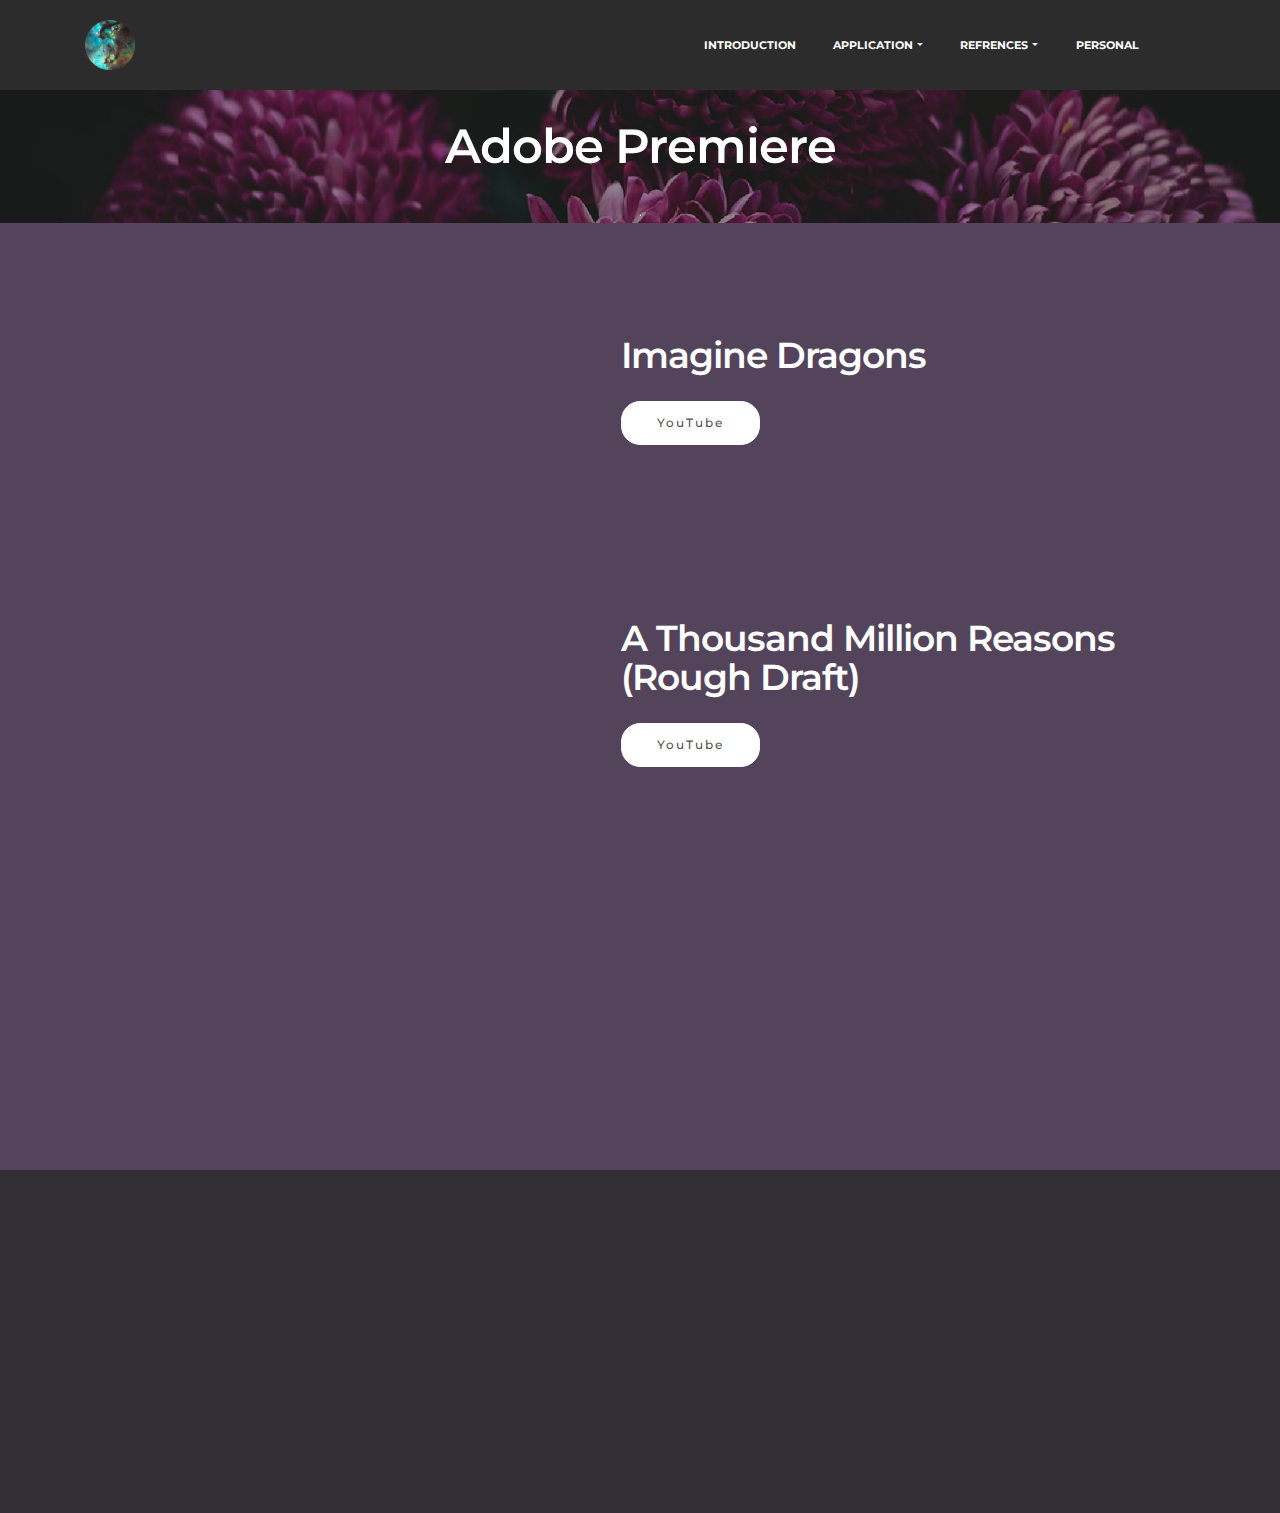
<file: adobe premiere.html>
<!DOCTYPE html>
<html>
<head>
  <!-- Site made with Mobirise Website Builder v3.10.7, https://mobirise.com -->
  <meta charset="UTF-8">
  <meta http-equiv="X-UA-Compatible" content="IE=edge">
  <meta name="generator" content="Mobirise v3.10.7, mobirise.com">
  <meta name="viewport" content="width=device-width, initial-scale=1">
  <link rel="shortcut icon" href="assets/images/logo-128x128.png" type="image/x-icon">
  <meta name="description" content="Web Page Builder Description">
  <title>Adobe Premiere</title>
  <link rel="stylesheet" href="https://fonts.googleapis.com/css?family=Lora:400,700,400italic,700italic&amp;subset=latin">
  <link rel="stylesheet" href="https://fonts.googleapis.com/css?family=Montserrat:400,700">
  <link rel="stylesheet" href="https://fonts.googleapis.com/css?family=Raleway:100,100i,200,200i,300,300i,400,400i,500,500i,600,600i,700,700i,800,800i,900,900i">
  <link rel="stylesheet" href="assets/bootstrap-material-design-font/css/material.css">
  <link rel="stylesheet" href="assets/tether/tether.min.css">
  <link rel="stylesheet" href="assets/bootstrap/css/bootstrap.min.css">
  <link rel="stylesheet" href="assets/dropdown/css/style.css">
  <link rel="stylesheet" href="assets/animate.css/animate.min.css">
  <link rel="stylesheet" href="assets/theme/css/style.css">
  <link rel="stylesheet" href="assets/mobirise/css/mbr-additional.css" type="text/css">
  
  
  
</head>
<body>
<section id="ext_menu-32">

    <nav class="navbar navbar-dropdown navbar-fixed-top">
        <div class="container">

            <div class="mbr-table">
                <div class="mbr-table-cell">

                    <div class="navbar-brand">
                        <a href="index.html" class="navbar-logo"><img src="assets/images/logo-128x128.png" alt="Mobirise" title="Sarah Lapuente"></a>
                        <a class="navbar-caption" href="https://mobirise.com"></a>
                    </div>

                </div>
                <div class="mbr-table-cell">

                    <button class="navbar-toggler pull-xs-right hidden-md-up" type="button" data-toggle="collapse" data-target="#exCollapsingNavbar">
                        <div class="hamburger-icon"></div>
                    </button>

                    <ul class="nav-dropdown collapse pull-xs-right nav navbar-nav navbar-toggleable-sm" id="exCollapsingNavbar"><li class="nav-item"><a class="nav-link link" href="intro.html">INTRODUCTION</a></li><li class="nav-item dropdown open"><a class="nav-link link dropdown-toggle" href="https://mobirise.com/" data-toggle="dropdown-submenu" aria-expanded="true">APPLICATION</a><div class="dropdown-menu"><a class="dropdown-item" href="photoshop.html">Adobe Photoshop</a><a class="dropdown-item" href="illistrator.html">Adobe Illistrator<br></a><a class="dropdown-item" href="adobe premiere.html">Adobe Premire</a><a class="dropdown-item" href="mobirise.html">Mobirise</a><div class="dropdown"><a class="dropdown-item dropdown-toggle" href="word.html" data-toggle="dropdown-submenu" aria-expanded="false">Microsoft Suite</a><div class="dropdown-menu dropdown-submenu"><div class="dropdown"><a class="dropdown-item dropdown-toggle" href="word.html" data-toggle="dropdown-submenu" aria-expanded="false">Word</a><div class="dropdown-menu dropdown-submenu"><a class="dropdown-item" href="sarahlapuente.github.io/Discuss IT Topic 6.pdf">DiscussIT 6</a></div></div><a class="dropdown-item" href="powerpint.html">Powerpoint</a></div></div><a class="dropdown-item" href="123d.html">123d</a></div></li><li class="nav-item dropdown"><a class="nav-link link dropdown-toggle" href="https://mobirise.com/" data-toggle="dropdown-submenu" aria-expanded="false">REFRENCES</a><div class="dropdown-menu"><a class="dropdown-item" href="#">Mr. Pate</a><a class="dropdown-item" href="#">family/friends</a><a class="dropdown-item" href="#">community members</a></div></li><li class="nav-item"><a class="nav-link link" href="https://mobirise.com/" aria-expanded="false">PERSONAL</a></li><li class="nav-item"><a class="nav-link link" href="https://mobirise.com/"></a></li></ul>
                    <button hidden="" class="navbar-toggler navbar-close" type="button" data-toggle="collapse" data-target="#exCollapsingNavbar">
                        <div class="close-icon"></div>
                    </button>

                </div>
            </div>

        </div>
    </nav>

</section>

<section class="engine"><a rel="external" href="https://mobirise.com">top wysiwyg web page maker software download</a></section><section class="mbr-section article mbr-parallax-background mbr-after-navbar" id="msg-box8-36" style="background-image: url(assets/images/mbr-2000x1316.jpg); padding-top: 120px; padding-bottom: 0px;">

    <div class="mbr-overlay" style="opacity: 0.5; background-color: rgb(34, 34, 34);">
    </div>
    <div class="container">
        <div class="row">
            <div class="col-md-8 col-md-offset-2 text-xs-center">
                <h3 class="mbr-section-title display-2">Adobe Premiere</h3>
                <div class="lead"><p>.</p></div>
                
            </div>
        </div>
    </div>

</section>

<section class="mbr-section" id="msg-box4-34" style="background-color: rgb(83, 68, 91); padding-top: 40px; padding-bottom: 0px;">

    
    <div class="container">
        <div class="row">
            <div class="mbr-table-md-up">

              <div class="mbr-table-cell mbr-right-padding-md-up mbr-valign-top col-md-7 image-size" style="width: 47%;">
                  <div class="mbr-figure"><iframe class="mbr-embedded-video" src="https://www.youtube.com/embed/w4YvlbriwF4?rel=0&amp;amp;showinfo=0&amp;autoplay=0&amp;loop=0" width="1280" height="720" frameborder="0" allowfullscreen></iframe></div>
              </div>

              


              <div class="mbr-table-cell col-md-5 text-xs-center text-md-left content-size">
                  <h3 class="mbr-section-title display-2">Imagine Dragons</h3>
                  

                  <div><a class="btn btn-white" href="https://mobirise.com">YouTube<br></a></div>
              </div>


              

            </div>
        </div>
    </div>

</section>

<section class="mbr-section" id="msg-box4-35" style="background-color: rgb(83, 68, 91); padding-top: 40px; padding-bottom: 40px;">

    
    <div class="container">
        <div class="row">
            <div class="mbr-table-md-up">

              <div class="mbr-table-cell mbr-right-padding-md-up mbr-valign-top col-md-7 image-size" style="width: 47%;">
                  <div class="mbr-figure"><iframe class="mbr-embedded-video" src="https://www.youtube.com/embed/gh5VY9B_h1Y?rel=0&amp;amp;showinfo=0&amp;autoplay=0&amp;loop=0" width="1280" height="720" frameborder="0" allowfullscreen></iframe></div>
              </div>

              


              <div class="mbr-table-cell col-md-5 text-xs-center text-md-left content-size">
                  <h3 class="mbr-section-title display-2">A Thousand Million Reasons (Rough Draft)</h3>
                  

                  <div><a class="btn btn-white" href="https://mobirise.com">YouTube<br></a></div>
              </div>


              

            </div>
        </div>
    </div>

</section>

<section class="mbr-section" id="msg-box4-37" style="background-color: rgb(83, 68, 91); padding-top: 0px; padding-bottom: 40px;">

    
    <div class="container">
        <div class="row">
            <div class="mbr-table-md-up">

              <div class="mbr-table-cell mbr-right-padding-md-up mbr-valign-top col-md-7 image-size" style="width: 47%;">
                  <div class="mbr-figure"><iframe class="mbr-embedded-video" src="https://www.youtube.com/embed/jwvij_6UIB0?rel=0&amp;amp;showinfo=0&amp;autoplay=0&amp;loop=0" width="1280" height="720" frameborder="0" allowfullscreen></iframe></div>
              </div>

              


              <div class="mbr-table-cell col-md-5 text-xs-center text-md-left content-size">
                  <h3 class="mbr-section-title display-2">AThousand Million Reasons</h3>
                  

                  <div><a class="btn btn-white" href="https://www.youtube.com/watch?v=jwvij_6UIB0&amp;t=52s" target="_blank">YouTube</a></div>
              </div>


              

            </div>
        </div>
    </div>

</section>

<section class="mbr-footer footer4 mbr-section mbr-section-md-padding" id="contacts4-33" style="background-color: rgb(49, 47, 53); padding-top: 30px; padding-bottom: 30px;">
    
    <div class="container">
        <div class="mbr-contacts row">
            <div class="col-sm-8">
                <div class="row">
                    <div class="col-sm-6">
                        <p><strong>Address</strong><br><strong><br></strong>15015 SW 24th St, Miami, FL 33185<br><br>
<strong>Contacts</strong><br>
Email: slapuente@miamiartsstudio.com<br>
Phone: (305) 283-9027<br><br></p>
                    </div>
                    <div class="col-sm-6"></div>
                </div>
            </div>
            <div class="col-sm-4" data-form-type="formoid">
                <div data-form-alert="true">
                    <div hidden="" data-form-alert-success="true">Thanks for filling out form!</div>
                </div>
                <form action="https://mobirise.com/" method="post" data-form-title="MESSAGE">
                    <input type="hidden" value="1gq+azoPJD3GqXv15gwY+Ja32sxqc3C1qUVHAASaxOnnob9xAJQ4uFUUM0uUHpa9hzhFYL+Wvt+yekps8M9gIQkP/rNCtnq1XLqgciqzR7K7yoWjhDknXrxNM2cA7C9V" data-form-email="true">
                    
                    <div class="form-group">
                        <label class="form-control-label" for="contacts4-33-email">Email<span class="form-asterisk">*</span></label>
                        <input type="email" class="form-control input-sm input-inverse" name="email" required="" data-form-field="Email" id="contacts4-33-email">
                    </div>
                    
                    <div class="form-group">
                        <label class="form-control-label" for="contacts4-33-message">Message</label>
                        <textarea class="form-control input-sm input-inverse" name="message" data-form-field="Message" rows="4" id="contacts4-33-message"></textarea>
                    </div>
                    <div class="mbr-buttons mbr-buttons--right btn-inverse"><button type="submit" class="btn btn-sm btn-white">Contact Me</button></div>
                </form>
            </div>
        </div>
    </div>
</section>


  <script src="assets/web/assets/jquery/jquery.min.js"></script>
  <script src="assets/tether/tether.min.js"></script>
  <script src="assets/bootstrap/js/bootstrap.min.js"></script>
  <script src="assets/smooth-scroll/SmoothScroll.js"></script>
  <script src="assets/dropdown/js/script.min.js"></script>
  <script src="assets/touchSwipe/jquery.touchSwipe.min.js"></script>
  <script src="assets/jarallax/jarallax.js"></script>
  <script src="assets/viewportChecker/jquery.viewportchecker.js"></script>
  <script src="assets/theme/js/script.js"></script>
  <script src="assets/formoid/formoid.min.js"></script>
  
  
  <input name="animation" type="hidden">
  </body>
</html>
</file>
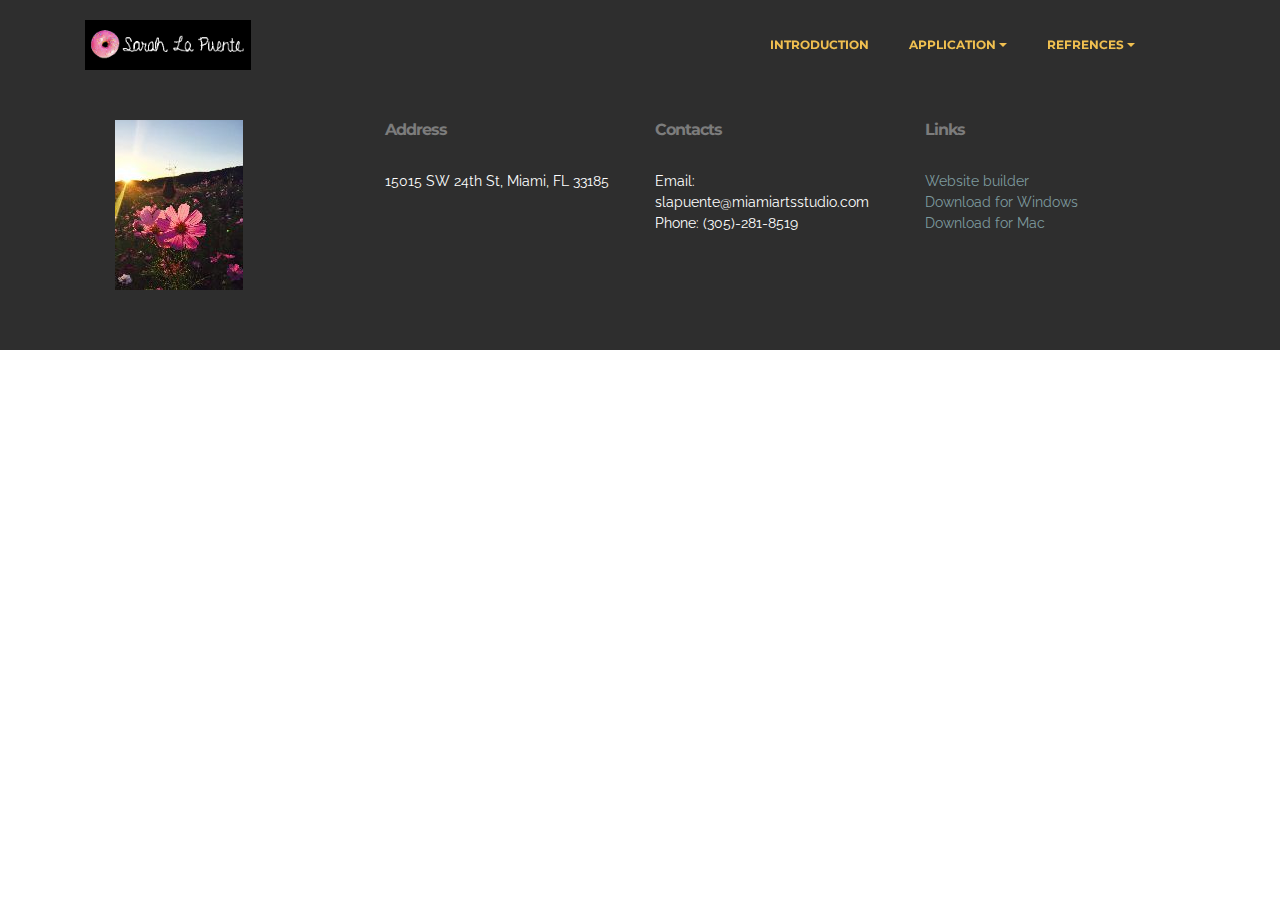
<file: mobirise.html>
<!DOCTYPE html>
<html>
<head>
  <!-- Site made with Mobirise Website Builder v3.10.7, https://mobirise.com -->
  <meta charset="UTF-8">
  <meta http-equiv="X-UA-Compatible" content="IE=edge">
  <meta name="generator" content="Mobirise v3.10.7, mobirise.com">
  <meta name="viewport" content="width=device-width, initial-scale=1">
  <link rel="shortcut icon" href="assets/images/untitled-1-469x128-1.png" type="image/x-icon">
  <meta name="description" content="">
  <title>Mobirise</title>
  <link rel="stylesheet" href="https://fonts.googleapis.com/css?family=Lora:400,700,400italic,700italic&amp;subset=latin">
  <link rel="stylesheet" href="https://fonts.googleapis.com/css?family=Montserrat:400,700">
  <link rel="stylesheet" href="https://fonts.googleapis.com/css?family=Raleway:100,100i,200,200i,300,300i,400,400i,500,500i,600,600i,700,700i,800,800i,900,900i">
  <link rel="stylesheet" href="assets/bootstrap-material-design-font/css/material.css">
  <link rel="stylesheet" href="assets/tether/tether.min.css">
  <link rel="stylesheet" href="assets/bootstrap/css/bootstrap.min.css">
  <link rel="stylesheet" href="assets/dropdown/css/style.css">
  <link rel="stylesheet" href="assets/animate.css/animate.min.css">
  <link rel="stylesheet" href="assets/theme/css/style.css">
  <link rel="stylesheet" href="assets/mobirise/css/mbr-additional.css" type="text/css">
  
  
  
</head>
<body>
<section id="ext_menu-c">

    <nav class="navbar navbar-dropdown bg-color transparent navbar-fixed-top">
        <div class="container">

            <div class="mbr-table">
                <div class="mbr-table-cell">

                    <div class="navbar-brand">
                        <a href="https://mobirise.com" class="navbar-logo"><img src="assets/images/untitled-2-426x128.png" alt="Mobirise"></a>
                        <a class="navbar-caption" href="https://mobirise.com"></a>
                    </div>

                </div>
                <div class="mbr-table-cell">

                    <button class="navbar-toggler pull-xs-right hidden-md-up" type="button" data-toggle="collapse" data-target="#exCollapsingNavbar">
                        <div class="hamburger-icon"></div>
                    </button>

                    <ul class="nav-dropdown collapse pull-xs-right nav navbar-nav navbar-toggleable-sm" id="exCollapsingNavbar"><li class="nav-item"><a class="nav-link link" href="https://mobirise.com/">INTRODUCTION</a></li><li class="nav-item dropdown"><a class="nav-link link dropdown-toggle" href="https://mobirise.com/" data-toggle="dropdown-submenu" aria-expanded="false">APPLICATION</a><div class="dropdown-menu"><a class="dropdown-item" href="photoshop.html">Adobe Photoshop</a><a class="dropdown-item" href="illistrator.html">Adobe Illistrator<br></a><div class="dropdown"><a class="dropdown-item dropdown-toggle" href="word.html" data-toggle="dropdown-submenu" aria-expanded="false">Microsoft Sweet</a><div class="dropdown-menu dropdown-submenu"><div class="dropdown"><a class="dropdown-item dropdown-toggle" href="word.html" data-toggle="dropdown-submenu" aria-expanded="false">Word</a><div class="dropdown-menu dropdown-submenu"><a class="dropdown-item" href="downloads/Discuss IT Topic 6">DiscussIT 6</a></div></div><a class="dropdown-item" href="powerpint.html">Powerpoint</a></div></div><a class="dropdown-item" href="mobirise.html">Mobirise</a><a class="dropdown-item" href="123d.html">123d</a></div></li><li class="nav-item dropdown"><a class="nav-link link dropdown-toggle" href="https://mobirise.com/" data-toggle="dropdown-submenu" aria-expanded="false">REFRENCES</a><div class="dropdown-menu"><a class="dropdown-item" href="#">Mr. Pate</a><a class="dropdown-item" href="#">family/friends</a><a class="dropdown-item" href="#">community members</a></div></li><li class="nav-item"><a class="nav-link link" href="https://mobirise.com/"></a></li></ul>
                    <button hidden="" class="navbar-toggler navbar-close" type="button" data-toggle="collapse" data-target="#exCollapsingNavbar">
                        <div class="close-icon"></div>
                    </button>

                </div>
            </div>

        </div>
    </nav>

</section>

<section class="engine"><a rel="external" href="https://mobirise.com">best site builder</a></section><section class="mbr-section mbr-section-md-padding mbr-footer footer1 mbr-after-navbar" id="contacts1-d" style="background-color: rgb(46, 46, 46); padding-top: 120px; padding-bottom: 60px;">
    
    <div class="container">
        <div class="row">
            <div class="mbr-footer-content col-xs-12 col-md-3">
                <div><img src="assets/images/full-unsplash-photo-1445090909078-0217954421ec-128x170.jpg"></div>
            </div>
            <div class="mbr-footer-content col-xs-12 col-md-3">
                <p><strong>Address</strong><br>15015 SW 24th St, Miami, FL 33185<br></p>
            </div>
            <div class="mbr-footer-content col-xs-12 col-md-3">
                <p><strong>Contacts</strong><br>
Email: slapuente@miamiartsstudio.com<br>
Phone: (305)-281-8519<br><br></p>
            </div>
            <div class="mbr-footer-content col-xs-12 col-md-3">
                <p><strong>Links</strong><br>
<a class="text-info" href="https://mobirise.com/">Website builder</a><br>
<a class="text-info" href="https://mobirise.com/mobirise-free-win.zip">Download for Windows</a><br>
<a class="text-info" href="https://mobirise.com/mobirise-free-mac.zip">Download for Mac</a></p>
            </div>

        </div>
    </div>
</section>


  <script src="assets/web/assets/jquery/jquery.min.js"></script>
  <script src="assets/tether/tether.min.js"></script>
  <script src="assets/bootstrap/js/bootstrap.min.js"></script>
  <script src="assets/smooth-scroll/SmoothScroll.js"></script>
  <script src="assets/dropdown/js/script.min.js"></script>
  <script src="assets/touchSwipe/jquery.touchSwipe.min.js"></script>
  <script src="assets/viewportChecker/jquery.viewportchecker.js"></script>
  <script src="assets/theme/js/script.js"></script>
  
  
  <input name="animation" type="hidden">
  </body>
</html>
</file>
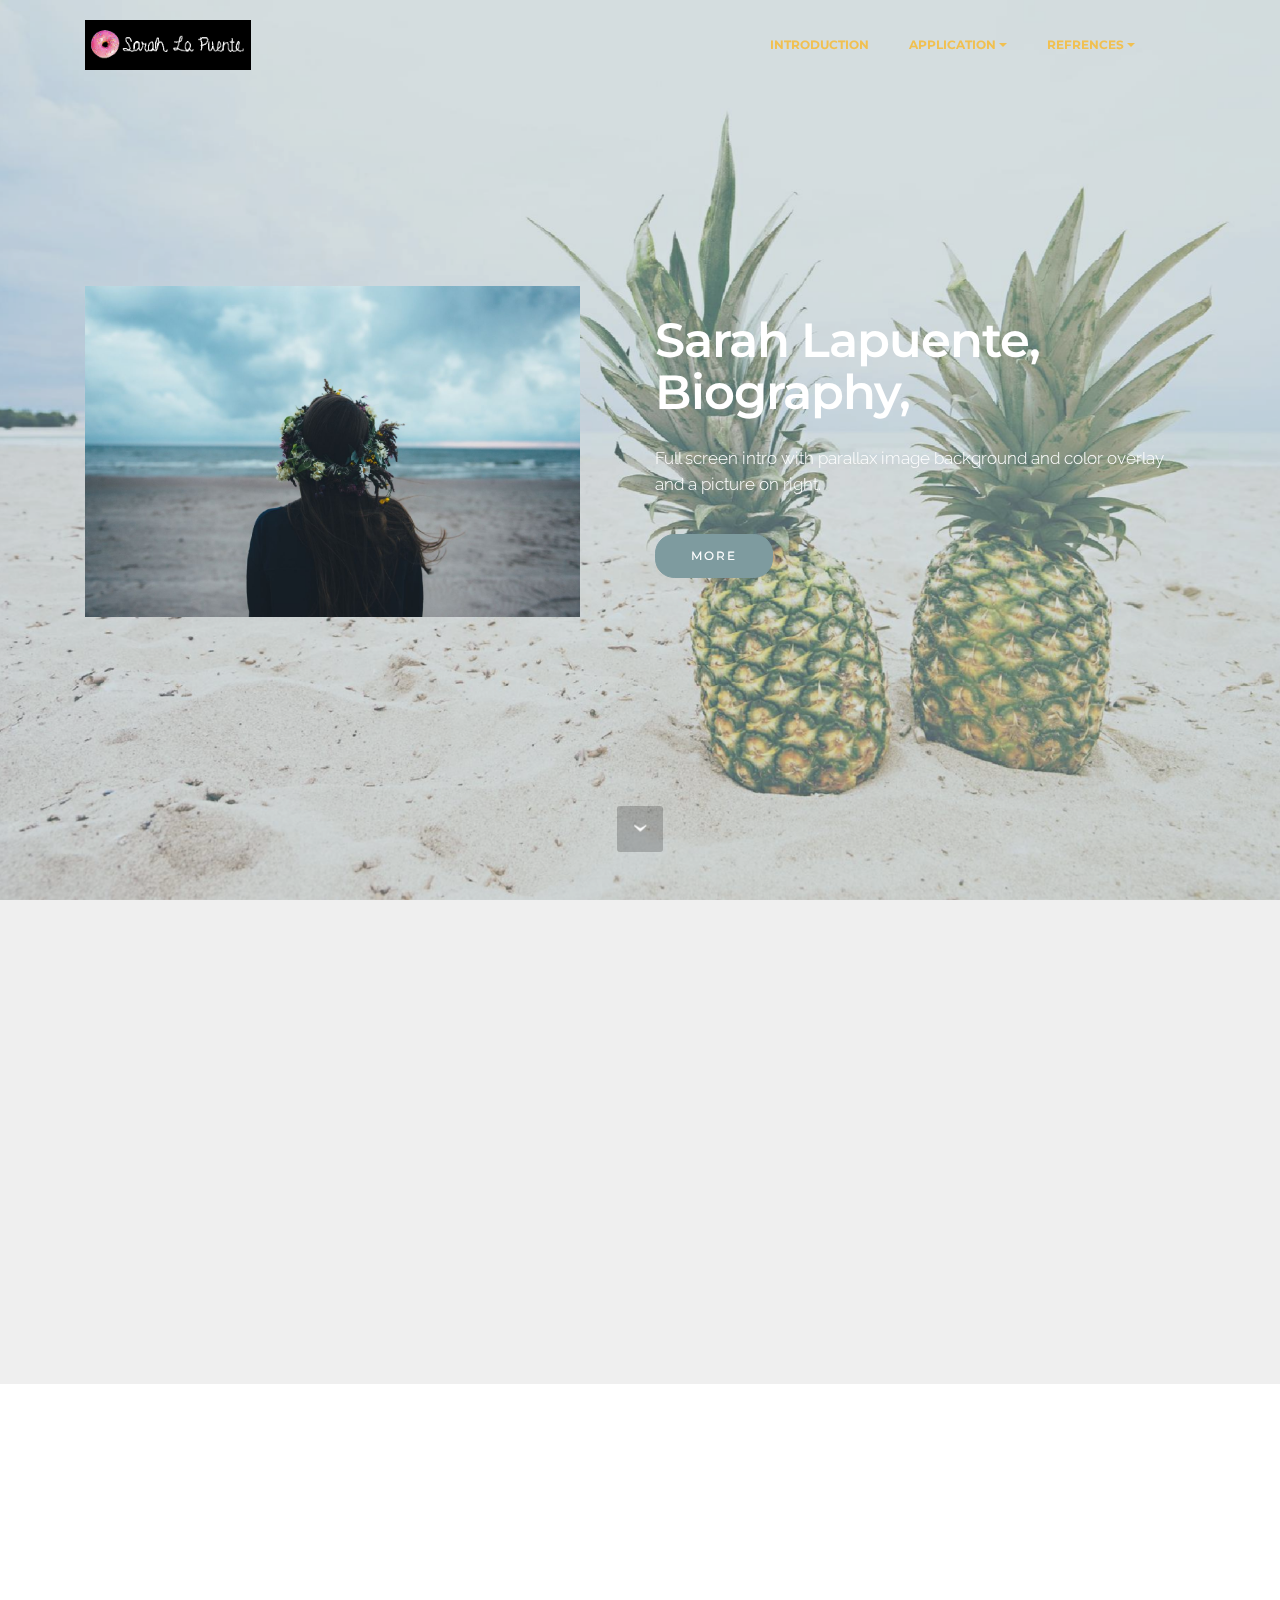
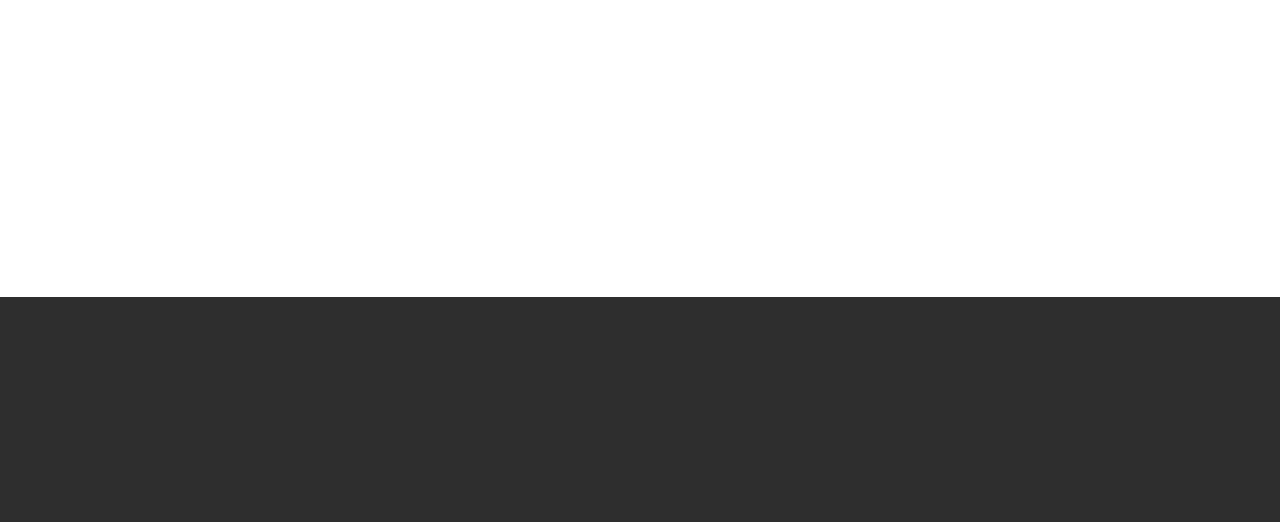
<file: page6.html>
<!DOCTYPE html>
<html>
<head>
  <!-- Site made with Mobirise Website Builder v3.10.7, https://mobirise.com -->
  <meta charset="UTF-8">
  <meta http-equiv="X-UA-Compatible" content="IE=edge">
  <meta name="generator" content="Mobirise v3.10.7, mobirise.com">
  <meta name="viewport" content="width=device-width, initial-scale=1">
  <link rel="shortcut icon" href="assets/images/untitled-1-469x128-1.png" type="image/x-icon">
  <meta name="description" content="">
  
  <link rel="stylesheet" href="https://fonts.googleapis.com/css?family=Lora:400,700,400italic,700italic&amp;subset=latin">
  <link rel="stylesheet" href="https://fonts.googleapis.com/css?family=Montserrat:400,700">
  <link rel="stylesheet" href="https://fonts.googleapis.com/css?family=Raleway:100,100i,200,200i,300,300i,400,400i,500,500i,600,600i,700,700i,800,800i,900,900i">
  <link rel="stylesheet" href="assets/bootstrap-material-design-font/css/material.css">
  <link rel="stylesheet" href="assets/web/assets/mobirise-icons/mobirise-icons.css">
  <link rel="stylesheet" href="assets/et-line-font-plugin/style.css">
  <link rel="stylesheet" href="assets/tether/tether.min.css">
  <link rel="stylesheet" href="assets/bootstrap/css/bootstrap.min.css">
  <link rel="stylesheet" href="assets/dropdown/css/style.css">
  <link rel="stylesheet" href="assets/animate.css/animate.min.css">
  <link rel="stylesheet" href="assets/theme/css/style.css">
  <link rel="stylesheet" href="assets/mobirise/css/mbr-additional.css" type="text/css">
  
  
  
</head>
<body>
<section id="ext_menu-19">

    <nav class="navbar navbar-dropdown bg-color transparent navbar-fixed-top">
        <div class="container">

            <div class="mbr-table">
                <div class="mbr-table-cell">

                    <div class="navbar-brand">
                        <a href="https://mobirise.com" class="navbar-logo"><img src="assets/images/untitled-2-426x128.png" alt="Mobirise"></a>
                        <a class="navbar-caption" href="https://mobirise.com"></a>
                    </div>

                </div>
                <div class="mbr-table-cell">

                    <button class="navbar-toggler pull-xs-right hidden-md-up" type="button" data-toggle="collapse" data-target="#exCollapsingNavbar">
                        <div class="hamburger-icon"></div>
                    </button>

                    <ul class="nav-dropdown collapse pull-xs-right nav navbar-nav navbar-toggleable-sm" id="exCollapsingNavbar"><li class="nav-item"><a class="nav-link link" href="https://mobirise.com/">INTRODUCTION</a></li><li class="nav-item dropdown"><a class="nav-link link dropdown-toggle" href="https://mobirise.com/" data-toggle="dropdown-submenu" aria-expanded="false">APPLICATION</a><div class="dropdown-menu"><a class="dropdown-item" href="photoshop.html">Adobe Photoshop</a><a class="dropdown-item" href="illistrator.html">Adobe Illistrator<br></a><div class="dropdown"><a class="dropdown-item dropdown-toggle" href="word.html" data-toggle="dropdown-submenu" aria-expanded="false">Microsoft Sweet</a><div class="dropdown-menu dropdown-submenu"><div class="dropdown"><a class="dropdown-item dropdown-toggle" href="word.html" data-toggle="dropdown-submenu" aria-expanded="false">Word</a><div class="dropdown-menu dropdown-submenu"><a class="dropdown-item" href="downloads/Discuss IT Topic 6">DiscussIT 6</a></div></div><a class="dropdown-item" href="powerpint.html">Powerpoint</a></div></div><a class="dropdown-item" href="mobirise.html">Mobirise</a><a class="dropdown-item" href="123d.html">123d</a></div></li><li class="nav-item dropdown"><a class="nav-link link dropdown-toggle" href="https://mobirise.com/" data-toggle="dropdown-submenu" aria-expanded="false">REFRENCES</a><div class="dropdown-menu"><a class="dropdown-item" href="#">Mr. Pate</a><a class="dropdown-item" href="#">family/friends</a><a class="dropdown-item" href="#">community members</a></div></li><li class="nav-item"><a class="nav-link link" href="https://mobirise.com/"></a></li></ul>
                    <button hidden="" class="navbar-toggler navbar-close" type="button" data-toggle="collapse" data-target="#exCollapsingNavbar">
                        <div class="close-icon"></div>
                    </button>

                </div>
            </div>

        </div>
    </nav>

</section>

<section class="engine"><a rel="external" href="https://mobirise.com">easy bootstrap web maker software download</a></section><section class="mbr-section mbr-section-hero mbr-section-full header2 mbr-parallax-background mbr-after-navbar" id="header2-1g" style="background-image: url(assets/images/full-unsplash-photo-1460552181709-52ca8cb46336-2000x1333.jpg);">

    <div class="mbr-overlay" style="opacity: 0.3; background-color: rgb(126, 156, 161);">
    </div>

    <div class="mbr-table mbr-table-full">
        <div class="mbr-table-cell">

            <div class="container">
                <div class="mbr-section row">
                    <div class="mbr-table-md-up">
                        
                        <div class="mbr-table-cell mbr-right-padding-md-up mbr-valign-top col-md-7 image-size" style="width: 50%;">
                            <div class="mbr-figure"><img src="assets/images/full-unsplash-photo-1447349854819-113bfdea8bdf-1400x934.jpg"></div>
                        </div>
                        <div class="mbr-table-cell col-md-5 text-xs-center text-md-left content-size">

                            <h3 class="mbr-section-title display-2">Sarah Lapuente, Biography,</h3>

                            <div class="mbr-section-text lead">
                                <p>Full screen intro with parallax image background and color overlay and a picture on right.</p>
                            </div>

                            <div class="mbr-section-btn"><a class="btn btn-info" href="https://mobirise.com">MORE</a></div>

                        </div>

                        
                        

                    </div>
                </div>
            </div>

        </div>
    </div>

    <div class="mbr-arrow mbr-arrow-floating hidden-sm-down" aria-hidden="true"><a href="#features7-1c"><i class="mbr-arrow-icon"></i></a></div>

</section>

<section class="mbr-cards mbr-section mbr-section-nopadding" id="features7-1c" style="background-color: rgb(239, 239, 239);">

    

    <div class="mbr-cards-row row">
        <div class="mbr-cards-col col-xs-12 col-lg-3" style="padding-top: 80px; padding-bottom: 80px;">
            <div class="container">
                <div class="card cart-block">
                    <div class="card-img iconbox"><a href="https://mobirise.com" class="mbri-website-theme mbr-iconfont mbr-iconfont-features7" style="color: rgb(255, 255, 255);"></a></div>
                    <div class="card-block">
                        <h4 class="card-title">Go to a Fashion Design University</h4>
                        
                        <p class="card-text">Bootstrap 4 has been noted as one of the most reliable and proven frameworks and Mobirise has been equipped to develop websites using this framework.</p>
                        
                    </div>
                </div>
            </div>
        </div>
        <div class="mbr-cards-col col-xs-12 col-lg-3" style="padding-top: 80px; padding-bottom: 80px;">
            <div class="container">
                <div class="card cart-block">
                    <div class="card-img iconbox"><a href="https://mobirise.com" class="etl-icon icon-tools mbr-iconfont mbr-iconfont-features7" style="color: rgb(255, 255, 255);"></a></div>
                    <div class="card-block">
                        <h4 class="card-title">Work at Chanel</h4>
                        
                        <p class="card-text">One of Bootstrap 4's big points is responsiveness and Mobirise makes effective use of this by generating highly responsive website for you.</p>
                        
                    </div>
                </div>
          </div>
        </div>
        <div class="mbr-cards-col col-xs-12 col-lg-3" style="padding-top: 80px; padding-bottom: 80px;">
            <div class="container">
                <div class="card cart-block">
                    <div class="card-img iconbox"><a href="https://mobirise.com" class="mbri-camera mbr-iconfont mbr-iconfont-features7" style="color: rgb(255, 255, 255);"></a></div>
                    <div class="card-block">
                        <h4 class="card-title">Learn Photography</h4>
                        
                        <p class="card-text">Google has a highly exhaustive list of fonts compiled into its web font platform and Mobirise makes it easy for you to use them on your website easily and freely.</p>
                        
                    </div>
                </div>
            </div>
        </div>
        <div class="mbr-cards-col col-xs-12 col-lg-3" style="padding-top: 80px; padding-bottom: 80px;">
            <div class="container">
                <div class="card cart-block">
                    <div class="card-img iconbox"><a href="https://mobirise.com" class="mbri-change-style mbr-iconfont mbr-iconfont-features7" style="color: rgb(255, 255, 255);"></a></div>
                    <div class="card-block">
                        <h4 class="card-title">Sell artwork in the future</h4>
                        
                        <p class="card-text">Mobirise gives you the freedom to develop as many websites as you like given the fact that it is a desktop app.</p>
                        
                    </div>
                </div>
            </div>
        </div>
        
        
    </div>
</section>

<section class="mbr-section article mbr-section__container" id="content1-1d" style="background-color: rgb(255, 255, 255); padding-top: 0px; padding-bottom: 0px;">

    <div class="container">
        <div class="row">
            <div class="col-xs-12 lead"><p><strong>Biography</strong></p></div>
        </div>
    </div>

</section>

<section class="mbr-section article mbr-section__container" id="content7-1e" style="background-color: rgb(255, 255, 255); padding-top: 20px; padding-bottom: 20px;">

    <div class="container">
        <div class="row">
            <div class="col-xs-12 col-md-4 lead"><p>Make your own website in a few clicks! Mobirise helps you cut down development time by providing you with a flexible website editor with a drag and drop interface. MobiRise Website Builder creates responsive, retina and mobile friendly websites in a few clicks. Mobirise is one of the easiest website development tools available today. It also gives you the freedom to develop as many websites as you like given the fact that it is a desktop app.</p></div>
            <div class="col-xs-12 col-md-4 lead"><p>Make your own website in a few clicks! Mobirise helps you cut down development time by providing you with a flexible website editor with a drag and drop interface. MobiRise Website Builder creates responsive, retina and mobile friendly websites in a few clicks. Mobirise is one of the easiest website development tools available today. It also gives you the freedom to develop as many websites as you like given the fact that it is a desktop app.</p></div>
            <div class="col-xs-12 col-md-4 lead"><p>Make your own website in a few clicks! Mobirise helps you cut down development time by providing you with a flexible website editor with a drag and drop interface. MobiRise Website Builder creates responsive, retina and mobile friendly websites in a few clicks. Mobirise is one of the easiest website development tools available today. It also gives you the freedom to develop as many websites as you like given the fact that it is a desktop app.</p></div>
        </div>
    </div>

</section>

<section class="mbr-section article mbr-section__container" id="content2-1h" style="background-color: rgb(255, 255, 255); padding-top: 20px; padding-bottom: 20px;">

    <div class="container">
        <div class="row">
            <div class="col-xs-12 lead"><blockquote>Make your own website in a few clicks! Mobirise helps you cut down development time by providing you with a flexible website editor with a drag and drop interface. MobiRise Website Builder creates responsive, retina and mobile friendly websites in a few clicks. Mobirise is one of the easiest website development tools available today. It also gives you the freedom to develop as many websites as you like given the fact that it is a desktop app.</blockquote></div>
        </div>
    </div>

</section>

<section class="mbr-section mbr-section-md-padding mbr-footer footer1" id="contacts1-1a" style="background-color: rgb(46, 46, 46); padding-top: 30px; padding-bottom: 60px;">
    
    <div class="container">
        <div class="row">
            <div class="mbr-footer-content col-xs-12 col-md-3">
                <div><img src="assets/images/donut-128x126.png"></div>
            </div>
            <div class="mbr-footer-content col-xs-12 col-md-3">
                <p><strong>Address</strong><br>15015 SW 24th St, Miami, FL 33185<br></p>
            </div>
            <div class="mbr-footer-content col-xs-12 col-md-3">
                <p><strong>Contacts</strong><br>
Email: slapuente@miamiartsstudio.com<br>
Phone: (305)-281-8519<br><br></p>
            </div>
            <div class="mbr-footer-content col-xs-12 col-md-3">
                <p><strong>Links</strong><br>
<a class="text-info" href="https://mobirise.com/">Website builder</a><br>
<a class="text-info" href="https://mobirise.com/mobirise-free-win.zip">Download for Windows</a><br>
<a class="text-info" href="https://mobirise.com/mobirise-free-mac.zip">Download for Mac</a></p>
            </div>

        </div>
    </div>
</section>


  <script src="assets/web/assets/jquery/jquery.min.js"></script>
  <script src="assets/tether/tether.min.js"></script>
  <script src="assets/bootstrap/js/bootstrap.min.js"></script>
  <script src="assets/smooth-scroll/SmoothScroll.js"></script>
  <script src="assets/dropdown/js/script.min.js"></script>
  <script src="assets/touchSwipe/jquery.touchSwipe.min.js"></script>
  <script src="assets/jarallax/jarallax.js"></script>
  <script src="assets/viewportChecker/jquery.viewportchecker.js"></script>
  <script src="assets/theme/js/script.js"></script>
  
  
  <input name="animation" type="hidden">
  </body>
</html>
</file>
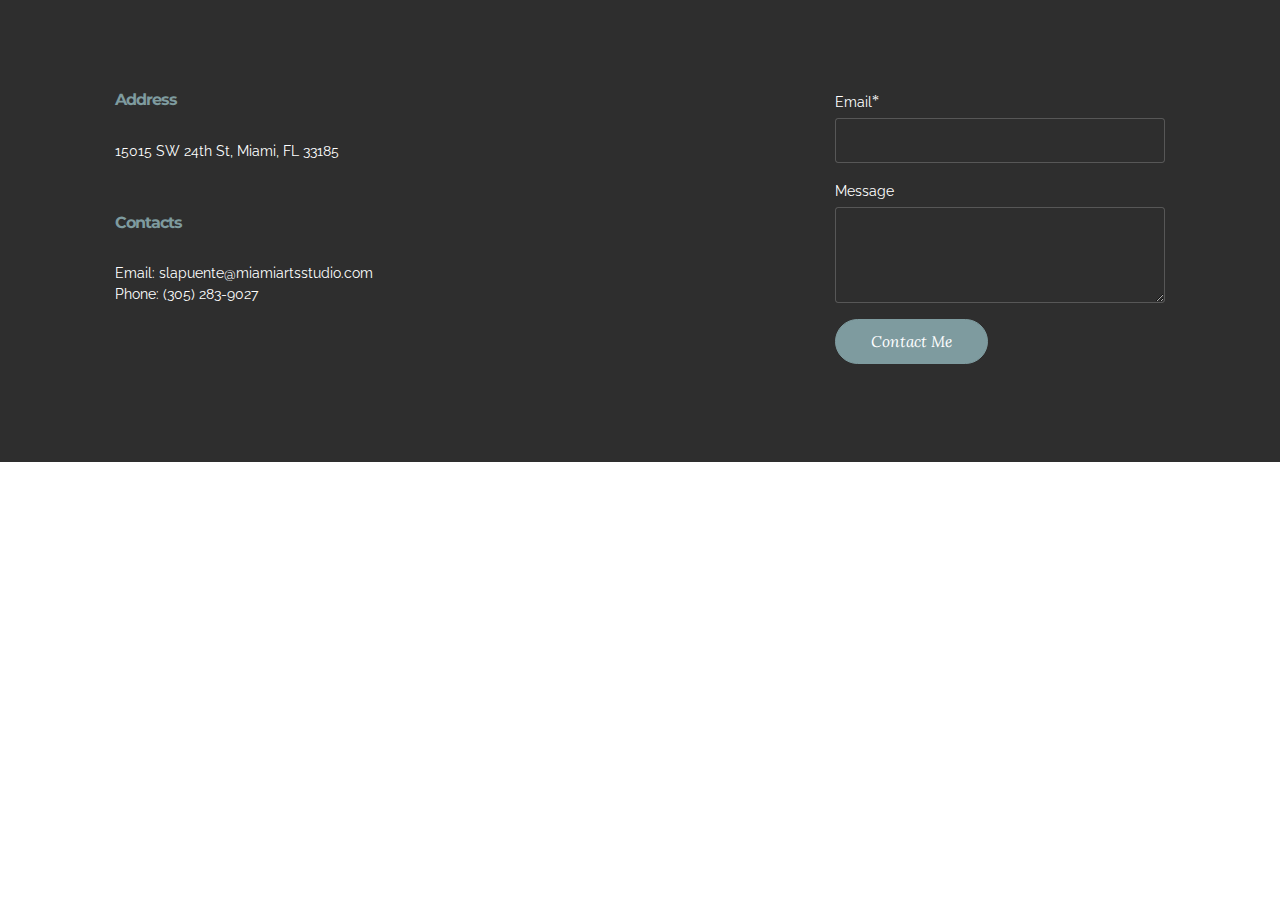
<file: powerpint.html>
<!DOCTYPE html>
<html>
<head>
  <!-- Site made with Mobirise Website Builder v3.10.7, https://mobirise.com -->
  <meta charset="UTF-8">
  <meta http-equiv="X-UA-Compatible" content="IE=edge">
  <meta name="generator" content="Mobirise v3.10.7, mobirise.com">
  <meta name="viewport" content="width=device-width, initial-scale=1">
  <link rel="shortcut icon" href="assets/images/logo-128x128.png" type="image/x-icon">
  <meta name="description" content="">
  <title>Sarah Lapuente</title>
  <link rel="stylesheet" href="https://fonts.googleapis.com/css?family=Lora:400,700,400italic,700italic&amp;subset=latin">
  <link rel="stylesheet" href="https://fonts.googleapis.com/css?family=Montserrat:400,700">
  <link rel="stylesheet" href="https://fonts.googleapis.com/css?family=Raleway:100,100i,200,200i,300,300i,400,400i,500,500i,600,600i,700,700i,800,800i,900,900i">
  <link rel="stylesheet" href="assets/bootstrap-material-design-font/css/material.css">
  <link rel="stylesheet" href="assets/tether/tether.min.css">
  <link rel="stylesheet" href="assets/bootstrap/css/bootstrap.min.css">
  <link rel="stylesheet" href="assets/animate.css/animate.min.css">
  <link rel="stylesheet" href="assets/theme/css/style.css">
  <link rel="stylesheet" href="assets/mobirise/css/mbr-additional.css" type="text/css">
  
  
  
</head>
<body>
<section class="mbr-footer footer4 mbr-section mbr-section-md-padding" id="contacts4-26" style="background-color: rgb(46, 46, 46); padding-top: 90px; padding-bottom: 90px;">
    
    <div class="container">
        <div class="mbr-contacts row">
            <div class="col-sm-8">
                <div class="row">
                    <div class="col-sm-6">
                        <p><strong>Address</strong><br><strong><br></strong>15015 SW 24th St, Miami, FL 33185<br><br>
<strong>Contacts</strong><br>
Email: slapuente@miamiartsstudio.com<br>
Phone: (305) 283-9027<br><br></p>
                    </div>
                    <div class="col-sm-6"></div>
                </div>
            </div>
            <div class="col-sm-4" data-form-type="formoid">
                <div data-form-alert="true">
                    <div hidden="" data-form-alert-success="true">Thanks for filling out form!</div>
                </div>
                <form action="https://mobirise.com/" method="post" data-form-title="MESSAGE">
                    <input type="hidden" value="W0ZXMiQzPBsM5Dt3dl2G6qSRvXEXsUTybuko1irutEccvGu978+oDNdnovYjbtAOpWYiO1qq3NWGKL8V2fIYB6ZqYleze6tBXyiWh3JY8rTcr8EQX3mNuwuPoNCbkOQ0" data-form-email="true">
                    
                    <div class="form-group">
                        <label class="form-control-label" for="contacts4-26-email">Email<span class="form-asterisk">*</span></label>
                        <input type="email" class="form-control input-sm input-inverse" name="email" required="" data-form-field="Email" id="contacts4-26-email">
                    </div>
                    
                    <div class="form-group">
                        <label class="form-control-label" for="contacts4-26-message">Message</label>
                        <textarea class="form-control input-sm input-inverse" name="message" data-form-field="Message" rows="4" id="contacts4-26-message"></textarea>
                    </div>
                    <div class="mbr-buttons mbr-buttons--right btn-inverse"><button type="submit" class="btn btn-sm btn-info">Contact Me</button></div>
                </form>
            </div>
        </div>
    </div>
</section>


  <section class="engine"><a rel="external" href="https://mobirise.com">easy bootstrap site design</a></section><script src="assets/web/assets/jquery/jquery.min.js"></script>
  <script src="assets/tether/tether.min.js"></script>
  <script src="assets/bootstrap/js/bootstrap.min.js"></script>
  <script src="assets/smooth-scroll/SmoothScroll.js"></script>
  <script src="assets/viewportChecker/jquery.viewportchecker.js"></script>
  <script src="assets/theme/js/script.js"></script>
  <script src="assets/formoid/formoid.min.js"></script>
  
  
  <input name="animation" type="hidden">
  </body>
</html>
</file>
<file: assets/bootstrap-material-design-font/css/material.css>
@font-face {
  font-family: 'Material-Design-Icons';
  src: url('../fonts/Material-Design-Icons.eot?3ocs8m');
  src: url('../fonts/Material-Design-Icons.eot?#iefix3ocs8m') format('embedded-opentype'), url('../fonts/Material-Design-Icons.woff?3ocs8m') format('woff'), url('../fonts/Material-Design-Icons.ttf?3ocs8m') format('truetype'), url('../fonts/Material-Design-Icons.svg?3ocs8m#Material-Design-Icons') format('svg');
  font-weight: normal;
  font-style: normal;
}
[class^="mdi-"],
[class*="mdi-"] {
  speak: none;
  display: inline-block;
  font-style: normal;
  font-variant:normal;
  font-weight:normal;
  /*font-size:24px;*/
  line-height:1;
  font-family:'Material-Design-Icons' !important;
  text-rendering: auto;
  
  -webkit-font-smoothing: antialiased;
  -moz-osx-font-smoothing: grayscale;
  -webkit-transform: translate(0, 0);
      -ms-transform: translate(0, 0);
          transform: translate(0, 0);
}
[class^="mdi-"]:before,
[class*="mdi-"]:before {
  display: inline-block;
  speak: none;
  text-decoration: inherit;
}
[class^="mdi-"].pull-left,
[class*="mdi-"].pull-left {
  margin-right: .3em;
}
[class^="mdi-"].pull-right,
[class*="mdi-"].pull-right {
  margin-left: .3em;
}
[class^="mdi-"].mdi-lg:before,
[class*="mdi-"].mdi-lg:before,
[class^="mdi-"].mdi-lg:after,
[class*="mdi-"].mdi-lg:after {
  font-size: 1.33333333em;
  line-height: 0.75em;
  vertical-align: -15%;
}
[class^="mdi-"].mdi-2x:before,
[class*="mdi-"].mdi-2x:before,
[class^="mdi-"].mdi-2x:after,
[class*="mdi-"].mdi-2x:after {
  font-size: 2em;
}
[class^="mdi-"].mdi-3x:before,
[class*="mdi-"].mdi-3x:before,
[class^="mdi-"].mdi-3x:after,
[class*="mdi-"].mdi-3x:after {
  font-size: 3em;
}
[class^="mdi-"].mdi-4x:before,
[class*="mdi-"].mdi-4x:before,
[class^="mdi-"].mdi-4x:after,
[class*="mdi-"].mdi-4x:after {
  font-size: 4em;
}
[class^="mdi-"].mdi-5x:before,
[class*="mdi-"].mdi-5x:before,
[class^="mdi-"].mdi-5x:after,
[class*="mdi-"].mdi-5x:after {
  font-size: 5em;
}
[class^="mdi-device-signal-cellular-"]:after,
[class^="mdi-device-battery-"]:after,
[class^="mdi-device-battery-charging-"]:after,
[class^="mdi-device-signal-cellular-connected-no-internet-"]:after,
[class^="mdi-device-signal-wifi-"]:after,
[class^="mdi-device-signal-wifi-statusbar-not-connected"]:after,
.mdi-device-network-wifi:after {
  opacity: .3;
  position: absolute;
  left: 0;
  top: 0;
  z-index: 1;
  display: inline-block;
  speak: none;
  text-decoration: inherit;
}
[class^="mdi-device-signal-cellular-"]:after {
  content: "\e758";
}
[class^="mdi-device-battery-"]:after {
  content: "\e735";
}
[class^="mdi-device-battery-charging-"]:after {
  content: "\e733";
}
[class^="mdi-device-signal-cellular-connected-no-internet-"]:after {
  content: "\e75d";
}
[class^="mdi-device-signal-wifi-"]:after,
.mdi-device-network-wifi:after {
  content: "\e765";
}
[class^="mdi-device-signal-wifi-statusbasr-not-connected"]:after {
  content: "\e8f7";
}
.mdi-device-signal-cellular-off:after,
.mdi-device-signal-cellular-null:after,
.mdi-device-signal-cellular-no-sim:after,
.mdi-device-signal-wifi-off:after,
.mdi-device-signal-wifi-4-bar:after,
.mdi-device-signal-cellular-4-bar:after,
.mdi-device-battery-alert:after,
.mdi-device-signal-cellular-connected-no-internet-4-bar:after,
.mdi-device-battery-std:after,
.mdi-device-battery-full .mdi-device-battery-unknown:after {
  content: "";
}
.mdi-fw {
  width: 1.28571429em;
  text-align: center;
}
.mdi-ul {
  padding-left: 0;
  margin-left: 2.14285714em;
  list-style-type: none;
}
.mdi-ul > li {
  position: relative;
}
.mdi-li {
  position: absolute;
  left: -2.14285714em;
  width: 2.14285714em;
  top: 0.14285714em;
  text-align: center;
}
.mdi-li.mdi-lg {
  left: -1.85714286em;
}
.mdi-border {
  padding: .2em .25em .15em;
  border: solid 0.08em #eeeeee;
  border-radius: .1em;
}
.mdi-spin {
  -webkit-animation: mdi-spin 2s infinite linear;
  animation: mdi-spin 2s infinite linear;
  -webkit-transform-origin: 50% 50%;
  -ms-transform-origin: 50% 50%;
      transform-origin: 50% 50%;
}
.mdi-pulse {
  -webkit-animation: mdi-spin 1s steps(8) infinite;
  animation: mdi-spin 1s steps(8) infinite;
  -webkit-transform-origin: 50% 50%;
  -ms-transform-origin: 50% 50%;
      transform-origin: 50% 50%;
}
@-webkit-keyframes mdi-spin {
  0% {
    -webkit-transform: rotate(0deg);
    transform: rotate(0deg);
  }
  100% {
    -webkit-transform: rotate(359deg);
    transform: rotate(359deg);
  }
}
@keyframes mdi-spin {
  0% {
    -webkit-transform: rotate(0deg);
    transform: rotate(0deg);
  }
  100% {
    -webkit-transform: rotate(359deg);
    transform: rotate(359deg);
  }
}
.mdi-rotate-90 {
  filter: progid:DXImageTransform.Microsoft.BasicImage(rotation=1);
  -webkit-transform: rotate(90deg);
  -ms-transform: rotate(90deg);
  transform: rotate(90deg);
}
.mdi-rotate-180 {
  filter: progid:DXImageTransform.Microsoft.BasicImage(rotation=2);
  -webkit-transform: rotate(180deg);
  -ms-transform: rotate(180deg);
  transform: rotate(180deg);
}
.mdi-rotate-270 {
  filter: progid:DXImageTransform.Microsoft.BasicImage(rotation=3);
  -webkit-transform: rotate(270deg);
  -ms-transform: rotate(270deg);
  transform: rotate(270deg);
}
.mdi-flip-horizontal {
  filter: progid:DXImageTransform.Microsoft.BasicImage(rotation=0, mirror=1);
  -webkit-transform: scale(-1, 1);
  -ms-transform: scale(-1, 1);
  transform: scale(-1, 1);
}
.mdi-flip-vertical {
  filter: progid:DXImageTransform.Microsoft.BasicImage(rotation=2, mirror=1);
  -webkit-transform: scale(1, -1);
  -ms-transform: scale(1, -1);
  transform: scale(1, -1);
}
:root .mdi-rotate-90,
:root .mdi-rotate-180,
:root .mdi-rotate-270,
:root .mdi-flip-horizontal,
:root .mdi-flip-vertical {
  -webkit-filter: none;
          filter: none;
}
.mdi-stack {
  position: relative;
  display: inline-block;
  width: 2em;
  height: 2em;
  line-height: 2em;
  vertical-align: middle;
}
.mdi-stack-1x,
.mdi-stack-2x {
  position: absolute;
  left: 0;
  width: 100%;
  text-align: center;
}
.mdi-stack-1x {
  line-height: inherit;
}
.mdi-stack-2x {
  font-size: 2em;
}
.mdi-inverse {
  color: #ffffff;
}
/* Start Icons */
.mdi-action-3d-rotation:before {
  content: "\e600";
}
.mdi-action-accessibility:before {
  content: "\e601";
}
.mdi-action-account-balance-wallet:before {
  content: "\e602";
}
.mdi-action-account-balance:before {
  content: "\e603";
}
.mdi-action-account-box:before {
  content: "\e604";
}
.mdi-action-account-child:before {
  content: "\e605";
}
.mdi-action-account-circle:before {
  content: "\e606";
}
.mdi-action-add-shopping-cart:before {
  content: "\e607";
}
.mdi-action-alarm-add:before {
  content: "\e608";
}
.mdi-action-alarm-off:before {
  content: "\e609";
}
.mdi-action-alarm-on:before {
  content: "\e60a";
}
.mdi-action-alarm:before {
  content: "\e60b";
}
.mdi-action-android:before {
  content: "\e60c";
}
.mdi-action-announcement:before {
  content: "\e60d";
}
.mdi-action-aspect-ratio:before {
  content: "\e60e";
}
.mdi-action-assessment:before {
  content: "\e60f";
}
.mdi-action-assignment-ind:before {
  content: "\e610";
}
.mdi-action-assignment-late:before {
  content: "\e611";
}
.mdi-action-assignment-return:before {
  content: "\e612";
}
.mdi-action-assignment-returned:before {
  content: "\e613";
}
.mdi-action-assignment-turned-in:before {
  content: "\e614";
}
.mdi-action-assignment:before {
  content: "\e615";
}
.mdi-action-autorenew:before {
  content: "\e616";
}
.mdi-action-backup:before {
  content: "\e617";
}
.mdi-action-book:before {
  content: "\e618";
}
.mdi-action-bookmark-outline:before {
  content: "\e619";
}
.mdi-action-bookmark:before {
  content: "\e61a";
}
.mdi-action-bug-report:before {
  content: "\e61b";
}
.mdi-action-cached:before {
  content: "\e61c";
}
.mdi-action-check-circle:before {
  content: "\e61d";
}
.mdi-action-class:before {
  content: "\e61e";
}
.mdi-action-credit-card:before {
  content: "\e61f";
}
.mdi-action-dashboard:before {
  content: "\e620";
}
.mdi-action-delete:before {
  content: "\e621";
}
.mdi-action-description:before {
  content: "\e622";
}
.mdi-action-dns:before {
  content: "\e623";
}
.mdi-action-done-all:before {
  content: "\e624";
}
.mdi-action-done:before {
  content: "\e625";
}
.mdi-action-event:before {
  content: "\e626";
}
.mdi-action-exit-to-app:before {
  content: "\e627";
}
.mdi-action-explore:before {
  content: "\e628";
}
.mdi-action-extension:before {
  content: "\e629";
}
.mdi-action-face-unlock:before {
  content: "\e62a";
}
.mdi-action-favorite-outline:before {
  content: "\e62b";
}
.mdi-action-favorite:before {
  content: "\e62c";
}
.mdi-action-find-in-page:before {
  content: "\e62d";
}
.mdi-action-find-replace:before {
  content: "\e62e";
}
.mdi-action-flip-to-back:before {
  content: "\e62f";
}
.mdi-action-flip-to-front:before {
  content: "\e630";
}
.mdi-action-get-app:before {
  content: "\e631";
}
.mdi-action-grade:before {
  content: "\e632";
}
.mdi-action-group-work:before {
  content: "\e633";
}
.mdi-action-help:before {
  content: "\e634";
}
.mdi-action-highlight-remove:before {
  content: "\e635";
}
.mdi-action-history:before {
  content: "\e636";
}
.mdi-action-home:before {
  content: "\e637";
}
.mdi-action-https:before {
  content: "\e638";
}
.mdi-action-info-outline:before {
  content: "\e639";
}
.mdi-action-info:before {
  content: "\e63a";
}
.mdi-action-input:before {
  content: "\e63b";
}
.mdi-action-invert-colors:before {
  content: "\e63c";
}
.mdi-action-label-outline:before {
  content: "\e63d";
}
.mdi-action-label:before {
  content: "\e63e";
}
.mdi-action-language:before {
  content: "\e63f";
}
.mdi-action-launch:before {
  content: "\e640";
}
.mdi-action-list:before {
  content: "\e641";
}
.mdi-action-lock-open:before {
  content: "\e642";
}
.mdi-action-lock-outline:before {
  content: "\e643";
}
.mdi-action-lock:before {
  content: "\e644";
}
.mdi-action-loyalty:before {
  content: "\e645";
}
.mdi-action-markunread-mailbox:before {
  content: "\e646";
}
.mdi-action-note-add:before {
  content: "\e647";
}
.mdi-action-open-in-browser:before {
  content: "\e648";
}
.mdi-action-open-in-new:before {
  content: "\e649";
}
.mdi-action-open-with:before {
  content: "\e64a";
}
.mdi-action-pageview:before {
  content: "\e64b";
}
.mdi-action-payment:before {
  content: "\e64c";
}
.mdi-action-perm-camera-mic:before {
  content: "\e64d";
}
.mdi-action-perm-contact-cal:before {
  content: "\e64e";
}
.mdi-action-perm-data-setting:before {
  content: "\e64f";
}
.mdi-action-perm-device-info:before {
  content: "\e650";
}
.mdi-action-perm-identity:before {
  content: "\e651";
}
.mdi-action-perm-media:before {
  content: "\e652";
}
.mdi-action-perm-phone-msg:before {
  content: "\e653";
}
.mdi-action-perm-scan-wifi:before {
  content: "\e654";
}
.mdi-action-picture-in-picture:before {
  content: "\e655";
}
.mdi-action-polymer:before {
  content: "\e656";
}
.mdi-action-print:before {
  content: "\e657";
}
.mdi-action-query-builder:before {
  content: "\e658";
}
.mdi-action-question-answer:before {
  content: "\e659";
}
.mdi-action-receipt:before {
  content: "\e65a";
}
.mdi-action-redeem:before {
  content: "\e65b";
}
.mdi-action-reorder:before {
  content: "\e65c";
}
.mdi-action-report-problem:before {
  content: "\e65d";
}
.mdi-action-restore:before {
  content: "\e65e";
}
.mdi-action-room:before {
  content: "\e65f";
}
.mdi-action-schedule:before {
  content: "\e660";
}
.mdi-action-search:before {
  content: "\e661";
}
.mdi-action-settings-applications:before {
  content: "\e662";
}
.mdi-action-settings-backup-restore:before {
  content: "\e663";
}
.mdi-action-settings-bluetooth:before {
  content: "\e664";
}
.mdi-action-settings-cell:before {
  content: "\e665";
}
.mdi-action-settings-display:before {
  content: "\e666";
}
.mdi-action-settings-ethernet:before {
  content: "\e667";
}
.mdi-action-settings-input-antenna:before {
  content: "\e668";
}
.mdi-action-settings-input-component:before {
  content: "\e669";
}
.mdi-action-settings-input-composite:before {
  content: "\e66a";
}
.mdi-action-settings-input-hdmi:before {
  content: "\e66b";
}
.mdi-action-settings-input-svideo:before {
  content: "\e66c";
}
.mdi-action-settings-overscan:before {
  content: "\e66d";
}
.mdi-action-settings-phone:before {
  content: "\e66e";
}
.mdi-action-settings-power:before {
  content: "\e66f";
}
.mdi-action-settings-remote:before {
  content: "\e670";
}
.mdi-action-settings-voice:before {
  content: "\e671";
}
.mdi-action-settings:before {
  content: "\e672";
}
.mdi-action-shop-two:before {
  content: "\e673";
}
.mdi-action-shop:before {
  content: "\e674";
}
.mdi-action-shopping-basket:before {
  content: "\e675";
}
.mdi-action-shopping-cart:before {
  content: "\e676";
}
.mdi-action-speaker-notes:before {
  content: "\e677";
}
.mdi-action-spellcheck:before {
  content: "\e678";
}
.mdi-action-star-rate:before {
  content: "\e679";
}
.mdi-action-stars:before {
  content: "\e67a";
}
.mdi-action-store:before {
  content: "\e67b";
}
.mdi-action-subject:before {
  content: "\e67c";
}
.mdi-action-supervisor-account:before {
  content: "\e67d";
}
.mdi-action-swap-horiz:before {
  content: "\e67e";
}
.mdi-action-swap-vert-circle:before {
  content: "\e67f";
}
.mdi-action-swap-vert:before {
  content: "\e680";
}
.mdi-action-system-update-tv:before {
  content: "\e681";
}
.mdi-action-tab-unselected:before {
  content: "\e682";
}
.mdi-action-tab:before {
  content: "\e683";
}
.mdi-action-theaters:before {
  content: "\e684";
}
.mdi-action-thumb-down:before {
  content: "\e685";
}
.mdi-action-thumb-up:before {
  content: "\e686";
}
.mdi-action-thumbs-up-down:before {
  content: "\e687";
}
.mdi-action-toc:before {
  content: "\e688";
}
.mdi-action-today:before {
  content: "\e689";
}
.mdi-action-track-changes:before {
  content: "\e68a";
}
.mdi-action-translate:before {
  content: "\e68b";
}
.mdi-action-trending-down:before {
  content: "\e68c";
}
.mdi-action-trending-neutral:before {
  content: "\e68d";
}
.mdi-action-trending-up:before {
  content: "\e68e";
}
.mdi-action-turned-in-not:before {
  content: "\e68f";
}
.mdi-action-turned-in:before {
  content: "\e690";
}
.mdi-action-verified-user:before {
  content: "\e691";
}
.mdi-action-view-agenda:before {
  content: "\e692";
}
.mdi-action-view-array:before {
  content: "\e693";
}
.mdi-action-view-carousel:before {
  content: "\e694";
}
.mdi-action-view-column:before {
  content: "\e695";
}
.mdi-action-view-day:before {
  content: "\e696";
}
.mdi-action-view-headline:before {
  content: "\e697";
}
.mdi-action-view-list:before {
  content: "\e698";
}
.mdi-action-view-module:before {
  content: "\e699";
}
.mdi-action-view-quilt:before {
  content: "\e69a";
}
.mdi-action-view-stream:before {
  content: "\e69b";
}
.mdi-action-view-week:before {
  content: "\e69c";
}
.mdi-action-visibility-off:before {
  content: "\e69d";
}
.mdi-action-visibility:before {
  content: "\e69e";
}
.mdi-action-wallet-giftcard:before {
  content: "\e69f";
}
.mdi-action-wallet-membership:before {
  content: "\e6a0";
}
.mdi-action-wallet-travel:before {
  content: "\e6a1";
}
.mdi-action-work:before {
  content: "\e6a2";
}
.mdi-alert-error:before {
  content: "\e6a3";
}
.mdi-alert-warning:before {
  content: "\e6a4";
}
.mdi-av-album:before {
  content: "\e6a5";
}
.mdi-av-closed-caption:before {
  content: "\e6a6";
}
.mdi-av-equalizer:before {
  content: "\e6a7";
}
.mdi-av-explicit:before {
  content: "\e6a8";
}
.mdi-av-fast-forward:before {
  content: "\e6a9";
}
.mdi-av-fast-rewind:before {
  content: "\e6aa";
}
.mdi-av-games:before {
  content: "\e6ab";
}
.mdi-av-hearing:before {
  content: "\e6ac";
}
.mdi-av-high-quality:before {
  content: "\e6ad";
}
.mdi-av-loop:before {
  content: "\e6ae";
}
.mdi-av-mic-none:before {
  content: "\e6af";
}
.mdi-av-mic-off:before {
  content: "\e6b0";
}
.mdi-av-mic:before {
  content: "\e6b1";
}
.mdi-av-movie:before {
  content: "\e6b2";
}
.mdi-av-my-library-add:before {
  content: "\e6b3";
}
.mdi-av-my-library-books:before {
  content: "\e6b4";
}
.mdi-av-my-library-music:before {
  content: "\e6b5";
}
.mdi-av-new-releases:before {
  content: "\e6b6";
}
.mdi-av-not-interested:before {
  content: "\e6b7";
}
.mdi-av-pause-circle-fill:before {
  content: "\e6b8";
}
.mdi-av-pause-circle-outline:before {
  content: "\e6b9";
}
.mdi-av-pause:before {
  content: "\e6ba";
}
.mdi-av-play-arrow:before {
  content: "\e6bb";
}
.mdi-av-play-circle-fill:before {
  content: "\e6bc";
}
.mdi-av-play-circle-outline:before {
  content: "\e6bd";
}
.mdi-av-play-shopping-bag:before {
  content: "\e6be";
}
.mdi-av-playlist-add:before {
  content: "\e6bf";
}
.mdi-av-queue-music:before {
  content: "\e6c0";
}
.mdi-av-queue:before {
  content: "\e6c1";
}
.mdi-av-radio:before {
  content: "\e6c2";
}
.mdi-av-recent-actors:before {
  content: "\e6c3";
}
.mdi-av-repeat-one:before {
  content: "\e6c4";
}
.mdi-av-repeat:before {
  content: "\e6c5";
}
.mdi-av-replay:before {
  content: "\e6c6";
}
.mdi-av-shuffle:before {
  content: "\e6c7";
}
.mdi-av-skip-next:before {
  content: "\e6c8";
}
.mdi-av-skip-previous:before {
  content: "\e6c9";
}
.mdi-av-snooze:before {
  content: "\e6ca";
}
.mdi-av-stop:before {
  content: "\e6cb";
}
.mdi-av-subtitles:before {
  content: "\e6cc";
}
.mdi-av-surround-sound:before {
  content: "\e6cd";
}
.mdi-av-timer:before {
  content: "\e6ce";
}
.mdi-av-video-collection:before {
  content: "\e6cf";
}
.mdi-av-videocam-off:before {
  content: "\e6d0";
}
.mdi-av-videocam:before {
  content: "\e6d1";
}
.mdi-av-volume-down:before {
  content: "\e6d2";
}
.mdi-av-volume-mute:before {
  content: "\e6d3";
}
.mdi-av-volume-off:before {
  content: "\e6d4";
}
.mdi-av-volume-up:before {
  content: "\e6d5";
}
.mdi-av-web:before {
  content: "\e6d6";
}
.mdi-communication-business:before {
  content: "\e6d7";
}
.mdi-communication-call-end:before {
  content: "\e6d8";
}
.mdi-communication-call-made:before {
  content: "\e6d9";
}
.mdi-communication-call-merge:before {
  content: "\e6da";
}
.mdi-communication-call-missed:before {
  content: "\e6db";
}
.mdi-communication-call-received:before {
  content: "\e6dc";
}
.mdi-communication-call-split:before {
  content: "\e6dd";
}
.mdi-communication-call:before {
  content: "\e6de";
}
.mdi-communication-chat:before {
  content: "\e6df";
}
.mdi-communication-clear-all:before {
  content: "\e6e0";
}
.mdi-communication-comment:before {
  content: "\e6e1";
}
.mdi-communication-contacts:before {
  content: "\e6e2";
}
.mdi-communication-dialer-sip:before {
  content: "\e6e3";
}
.mdi-communication-dialpad:before {
  content: "\e6e4";
}
.mdi-communication-dnd-on:before {
  content: "\e6e5";
}
.mdi-communication-email:before {
  content: "\e6e6";
}
.mdi-communication-forum:before {
  content: "\e6e7";
}
.mdi-communication-import-export:before {
  content: "\e6e8";
}
.mdi-communication-invert-colors-off:before {
  content: "\e6e9";
}
.mdi-communication-invert-colors-on:before {
  content: "\e6ea";
}
.mdi-communication-live-help:before {
  content: "\e6eb";
}
.mdi-communication-location-off:before {
  content: "\e6ec";
}
.mdi-communication-location-on:before {
  content: "\e6ed";
}
.mdi-communication-message:before {
  content: "\e6ee";
}
.mdi-communication-messenger:before {
  content: "\e6ef";
}
.mdi-communication-no-sim:before {
  content: "\e6f0";
}
.mdi-communication-phone:before {
  content: "\e6f1";
}
.mdi-communication-portable-wifi-off:before {
  content: "\e6f2";
}
.mdi-communication-quick-contacts-dialer:before {
  content: "\e6f3";
}
.mdi-communication-quick-contacts-mail:before {
  content: "\e6f4";
}
.mdi-communication-ring-volume:before {
  content: "\e6f5";
}
.mdi-communication-stay-current-landscape:before {
  content: "\e6f6";
}
.mdi-communication-stay-current-portrait:before {
  content: "\e6f7";
}
.mdi-communication-stay-primary-landscape:before {
  content: "\e6f8";
}
.mdi-communication-stay-primary-portrait:before {
  content: "\e6f9";
}
.mdi-communication-swap-calls:before {
  content: "\e6fa";
}
.mdi-communication-textsms:before {
  content: "\e6fb";
}
.mdi-communication-voicemail:before {
  content: "\e6fc";
}
.mdi-communication-vpn-key:before {
  content: "\e6fd";
}
.mdi-content-add-box:before {
  content: "\e6fe";
}
.mdi-content-add-circle-outline:before {
  content: "\e6ff";
}
.mdi-content-add-circle:before {
  content: "\e700";
}
.mdi-content-add:before {
  content: "\e701";
}
.mdi-content-archive:before {
  content: "\e702";
}
.mdi-content-backspace:before {
  content: "\e703";
}
.mdi-content-block:before {
  content: "\e704";
}
.mdi-content-clear:before {
  content: "\e705";
}
.mdi-content-content-copy:before {
  content: "\e706";
}
.mdi-content-content-cut:before {
  content: "\e707";
}
.mdi-content-content-paste:before {
  content: "\e708";
}
.mdi-content-create:before {
  content: "\e709";
}
.mdi-content-drafts:before {
  content: "\e70a";
}
.mdi-content-filter-list:before {
  content: "\e70b";
}
.mdi-content-flag:before {
  content: "\e70c";
}
.mdi-content-forward:before {
  content: "\e70d";
}
.mdi-content-gesture:before {
  content: "\e70e";
}
.mdi-content-inbox:before {
  content: "\e70f";
}
.mdi-content-link:before {
  content: "\e710";
}
.mdi-content-mail:before {
  content: "\e711";
}
.mdi-content-markunread:before {
  content: "\e712";
}
.mdi-content-redo:before {
  content: "\e713";
}
.mdi-content-remove-circle-outline:before {
  content: "\e714";
}
.mdi-content-remove-circle:before {
  content: "\e715";
}
.mdi-content-remove:before {
  content: "\e716";
}
.mdi-content-reply-all:before {
  content: "\e717";
}
.mdi-content-reply:before {
  content: "\e718";
}
.mdi-content-report:before {
  content: "\e719";
}
.mdi-content-save:before {
  content: "\e71a";
}
.mdi-content-select-all:before {
  content: "\e71b";
}
.mdi-content-send:before {
  content: "\e71c";
}
.mdi-content-sort:before {
  content: "\e71d";
}
.mdi-content-text-format:before {
  content: "\e71e";
}
.mdi-content-undo:before {
  content: "\e71f";
}
.mdi-editor-attach-file:before {
  content: "\e776";
}
.mdi-editor-attach-money:before {
  content: "\e777";
}
.mdi-editor-border-all:before {
  content: "\e778";
}
.mdi-editor-border-bottom:before {
  content: "\e779";
}
.mdi-editor-border-clear:before {
  content: "\e77a";
}
.mdi-editor-border-color:before {
  content: "\e77b";
}
.mdi-editor-border-horizontal:before {
  content: "\e77c";
}
.mdi-editor-border-inner:before {
  content: "\e77d";
}
.mdi-editor-border-left:before {
  content: "\e77e";
}
.mdi-editor-border-outer:before {
  content: "\e77f";
}
.mdi-editor-border-right:before {
  content: "\e780";
}
.mdi-editor-border-style:before {
  content: "\e781";
}
.mdi-editor-border-top:before {
  content: "\e782";
}
.mdi-editor-border-vertical:before {
  content: "\e783";
}
.mdi-editor-format-align-center:before {
  content: "\e784";
}
.mdi-editor-format-align-justify:before {
  content: "\e785";
}
.mdi-editor-format-align-left:before {
  content: "\e786";
}
.mdi-editor-format-align-right:before {
  content: "\e787";
}
.mdi-editor-format-bold:before {
  content: "\e788";
}
.mdi-editor-format-clear:before {
  content: "\e789";
}
.mdi-editor-format-color-fill:before {
  content: "\e78a";
}
.mdi-editor-format-color-reset:before {
  content: "\e78b";
}
.mdi-editor-format-color-text:before {
  content: "\e78c";
}
.mdi-editor-format-indent-decrease:before {
  content: "\e78d";
}
.mdi-editor-format-indent-increase:before {
  content: "\e78e";
}
.mdi-editor-format-italic:before {
  content: "\e78f";
}
.mdi-editor-format-line-spacing:before {
  content: "\e790";
}
.mdi-editor-format-list-bulleted:before {
  content: "\e791";
}
.mdi-editor-format-list-numbered:before {
  content: "\e792";
}
.mdi-editor-format-paint:before {
  content: "\e793";
}
.mdi-editor-format-quote:before {
  content: "\e794";
}
.mdi-editor-format-size:before {
  content: "\e795";
}
.mdi-editor-format-strikethrough:before {
  content: "\e796";
}
.mdi-editor-format-textdirection-l-to-r:before {
  content: "\e797";
}
.mdi-editor-format-textdirection-r-to-l:before {
  content: "\e798";
}
.mdi-editor-format-underline:before {
  content: "\e799";
}
.mdi-editor-functions:before {
  content: "\e79a";
}
.mdi-editor-insert-chart:before {
  content: "\e79b";
}
.mdi-editor-insert-comment:before {
  content: "\e79c";
}
.mdi-editor-insert-drive-file:before {
  content: "\e79d";
}
.mdi-editor-insert-emoticon:before {
  content: "\e79e";
}
.mdi-editor-insert-invitation:before {
  content: "\e79f";
}
.mdi-editor-insert-link:before {
  content: "\e7a0";
}
.mdi-editor-insert-photo:before {
  content: "\e7a1";
}
.mdi-editor-merge-type:before {
  content: "\e7a2";
}
.mdi-editor-mode-comment:before {
  content: "\e7a3";
}
.mdi-editor-mode-edit:before {
  content: "\e7a4";
}
.mdi-editor-publish:before {
  content: "\e7a5";
}
.mdi-editor-vertical-align-bottom:before {
  content: "\e7a6";
}
.mdi-editor-vertical-align-center:before {
  content: "\e7a7";
}
.mdi-editor-vertical-align-top:before {
  content: "\e7a8";
}
.mdi-editor-wrap-text:before {
  content: "\e7a9";
}
.mdi-file-attachment:before {
  content: "\e7aa";
}
.mdi-file-cloud-circle:before {
  content: "\e7ab";
}
.mdi-file-cloud-done:before {
  content: "\e7ac";
}
.mdi-file-cloud-download:before {
  content: "\e7ad";
}
.mdi-file-cloud-off:before {
  content: "\e7ae";
}
.mdi-file-cloud-queue:before {
  content: "\e7af";
}
.mdi-file-cloud-upload:before {
  content: "\e7b0";
}
.mdi-file-cloud:before {
  content: "\e7b1";
}
.mdi-file-file-download:before {
  content: "\e7b2";
}
.mdi-file-file-upload:before {
  content: "\e7b3";
}
.mdi-file-folder-open:before {
  content: "\e7b4";
}
.mdi-file-folder-shared:before {
  content: "\e7b5";
}
.mdi-file-folder:before {
  content: "\e7b6";
}
.mdi-device-access-alarm:before {
  content: "\e720";
}
.mdi-device-access-alarms:before {
  content: "\e721";
}
.mdi-device-access-time:before {
  content: "\e722";
}
.mdi-device-add-alarm:before {
  content: "\e723";
}
.mdi-device-airplanemode-off:before {
  content: "\e724";
}
.mdi-device-airplanemode-on:before {
  content: "\e725";
}
.mdi-device-battery-20:before {
  content: "\e726";
}
.mdi-device-battery-30:before {
  content: "\e727";
}
.mdi-device-battery-50:before {
  content: "\e728";
}
.mdi-device-battery-60:before {
  content: "\e729";
}
.mdi-device-battery-80:before {
  content: "\e72a";
}
.mdi-device-battery-90:before {
  content: "\e72b";
}
.mdi-device-battery-alert:before {
  content: "\e72c";
}
.mdi-device-battery-charging-20:before {
  content: "\e72d";
}
.mdi-device-battery-charging-30:before {
  content: "\e72e";
}
.mdi-device-battery-charging-50:before {
  content: "\e72f";
}
.mdi-device-battery-charging-60:before {
  content: "\e730";
}
.mdi-device-battery-charging-80:before {
  content: "\e731";
}
.mdi-device-battery-charging-90:before {
  content: "\e732";
}
.mdi-device-battery-charging-full:before {
  content: "\e733";
}
.mdi-device-battery-full:before {
  content: "\e734";
}
.mdi-device-battery-std:before {
  content: "\e735";
}
.mdi-device-battery-unknown:before {
  content: "\e736";
}
.mdi-device-bluetooth-connected:before {
  content: "\e737";
}
.mdi-device-bluetooth-disabled:before {
  content: "\e738";
}
.mdi-device-bluetooth-searching:before {
  content: "\e739";
}
.mdi-device-bluetooth:before {
  content: "\e73a";
}
.mdi-device-brightness-auto:before {
  content: "\e73b";
}
.mdi-device-brightness-high:before {
  content: "\e73c";
}
.mdi-device-brightness-low:before {
  content: "\e73d";
}
.mdi-device-brightness-medium:before {
  content: "\e73e";
}
.mdi-device-data-usage:before {
  content: "\e73f";
}
.mdi-device-developer-mode:before {
  content: "\e740";
}
.mdi-device-devices:before {
  content: "\e741";
}
.mdi-device-dvr:before {
  content: "\e742";
}
.mdi-device-gps-fixed:before {
  content: "\e743";
}
.mdi-device-gps-not-fixed:before {
  content: "\e744";
}
.mdi-device-gps-off:before {
  content: "\e745";
}
.mdi-device-location-disabled:before {
  content: "\e746";
}
.mdi-device-location-searching:before {
  content: "\e747";
}
.mdi-device-multitrack-audio:before {
  content: "\e748";
}
.mdi-device-network-cell:before {
  content: "\e749";
}
.mdi-device-network-wifi:before {
  content: "\e74a";
}
.mdi-device-nfc:before {
  content: "\e74b";
}
.mdi-device-now-wallpaper:before {
  content: "\e74c";
}
.mdi-device-now-widgets:before {
  content: "\e74d";
}
.mdi-device-screen-lock-landscape:before {
  content: "\e74e";
}
.mdi-device-screen-lock-portrait:before {
  content: "\e74f";
}
.mdi-device-screen-lock-rotation:before {
  content: "\e750";
}
.mdi-device-screen-rotation:before {
  content: "\e751";
}
.mdi-device-sd-storage:before {
  content: "\e752";
}
.mdi-device-settings-system-daydream:before {
  content: "\e753";
}
.mdi-device-signal-cellular-0-bar:before {
  content: "\e754";
}
.mdi-device-signal-cellular-1-bar:before {
  content: "\e755";
}
.mdi-device-signal-cellular-2-bar:before {
  content: "\e756";
}
.mdi-device-signal-cellular-3-bar:before {
  content: "\e757";
}
.mdi-device-signal-cellular-4-bar:before {
  content: "\e758";
}
.mdi-signal-wifi-statusbar-connected-no-internet-after:before {
  content: "\e8f6";
}
.mdi-device-signal-cellular-connected-no-internet-0-bar:before {
  content: "\e759";
}
.mdi-device-signal-cellular-connected-no-internet-1-bar:before {
  content: "\e75a";
}
.mdi-device-signal-cellular-connected-no-internet-2-bar:before {
  content: "\e75b";
}
.mdi-device-signal-cellular-connected-no-internet-3-bar:before {
  content: "\e75c";
}
.mdi-device-signal-cellular-connected-no-internet-4-bar:before {
  content: "\e75d";
}
.mdi-device-signal-cellular-no-sim:before {
  content: "\e75e";
}
.mdi-device-signal-cellular-null:before {
  content: "\e75f";
}
.mdi-device-signal-cellular-off:before {
  content: "\e760";
}
.mdi-device-signal-wifi-0-bar:before {
  content: "\e761";
}
.mdi-device-signal-wifi-1-bar:before {
  content: "\e762";
}
.mdi-device-signal-wifi-2-bar:before {
  content: "\e763";
}
.mdi-device-signal-wifi-3-bar:before {
  content: "\e764";
}
.mdi-device-signal-wifi-4-bar:before {
  content: "\e765";
}
.mdi-device-signal-wifi-off:before {
  content: "\e766";
}
.mdi-device-signal-wifi-statusbar-1-bar:before {
  content: "\e767";
}
.mdi-device-signal-wifi-statusbar-2-bar:before {
  content: "\e768";
}
.mdi-device-signal-wifi-statusbar-3-bar:before {
  content: "\e769";
}
.mdi-device-signal-wifi-statusbar-4-bar:before {
  content: "\e76a";
}
.mdi-device-signal-wifi-statusbar-connected-no-internet-:before {
  content: "\e76b";
}
.mdi-device-signal-wifi-statusbar-connected-no-internet:before {
  content: "\e76f";
}
.mdi-device-signal-wifi-statusbar-connected-no-internet-2:before {
  content: "\e76c";
}
.mdi-device-signal-wifi-statusbar-connected-no-internet-3:before {
  content: "\e76d";
}
.mdi-device-signal-wifi-statusbar-connected-no-internet-4:before {
  content: "\e76e";
}
.mdi-signal-wifi-statusbar-not-connected-after:before {
  content: "\e8f7";
}
.mdi-device-signal-wifi-statusbar-not-connected:before {
  content: "\e770";
}
.mdi-device-signal-wifi-statusbar-null:before {
  content: "\e771";
}
.mdi-device-storage:before {
  content: "\e772";
}
.mdi-device-usb:before {
  content: "\e773";
}
.mdi-device-wifi-lock:before {
  content: "\e774";
}
.mdi-device-wifi-tethering:before {
  content: "\e775";
}
.mdi-hardware-cast-connected:before {
  content: "\e7b7";
}
.mdi-hardware-cast:before {
  content: "\e7b8";
}
.mdi-hardware-computer:before {
  content: "\e7b9";
}
.mdi-hardware-desktop-mac:before {
  content: "\e7ba";
}
.mdi-hardware-desktop-windows:before {
  content: "\e7bb";
}
.mdi-hardware-dock:before {
  content: "\e7bc";
}
.mdi-hardware-gamepad:before {
  content: "\e7bd";
}
.mdi-hardware-headset-mic:before {
  content: "\e7be";
}
.mdi-hardware-headset:before {
  content: "\e7bf";
}
.mdi-hardware-keyboard-alt:before {
  content: "\e7c0";
}
.mdi-hardware-keyboard-arrow-down:before {
  content: "\e7c1";
}
.mdi-hardware-keyboard-arrow-left:before {
  content: "\e7c2";
}
.mdi-hardware-keyboard-arrow-right:before {
  content: "\e7c3";
}
.mdi-hardware-keyboard-arrow-up:before {
  content: "\e7c4";
}
.mdi-hardware-keyboard-backspace:before {
  content: "\e7c5";
}
.mdi-hardware-keyboard-capslock:before {
  content: "\e7c6";
}
.mdi-hardware-keyboard-control:before {
  content: "\e7c7";
}
.mdi-hardware-keyboard-hide:before {
  content: "\e7c8";
}
.mdi-hardware-keyboard-return:before {
  content: "\e7c9";
}
.mdi-hardware-keyboard-tab:before {
  content: "\e7ca";
}
.mdi-hardware-keyboard-voice:before {
  content: "\e7cb";
}
.mdi-hardware-keyboard:before {
  content: "\e7cc";
}
.mdi-hardware-laptop-chromebook:before {
  content: "\e7cd";
}
.mdi-hardware-laptop-mac:before {
  content: "\e7ce";
}
.mdi-hardware-laptop-windows:before {
  content: "\e7cf";
}
.mdi-hardware-laptop:before {
  content: "\e7d0";
}
.mdi-hardware-memory:before {
  content: "\e7d1";
}
.mdi-hardware-mouse:before {
  content: "\e7d2";
}
.mdi-hardware-phone-android:before {
  content: "\e7d3";
}
.mdi-hardware-phone-iphone:before {
  content: "\e7d4";
}
.mdi-hardware-phonelink-off:before {
  content: "\e7d5";
}
.mdi-hardware-phonelink:before {
  content: "\e7d6";
}
.mdi-hardware-security:before {
  content: "\e7d7";
}
.mdi-hardware-sim-card:before {
  content: "\e7d8";
}
.mdi-hardware-smartphone:before {
  content: "\e7d9";
}
.mdi-hardware-speaker:before {
  content: "\e7da";
}
.mdi-hardware-tablet-android:before {
  content: "\e7db";
}
.mdi-hardware-tablet-mac:before {
  content: "\e7dc";
}
.mdi-hardware-tablet:before {
  content: "\e7dd";
}
.mdi-hardware-tv:before {
  content: "\e7de";
}
.mdi-hardware-watch:before {
  content: "\e7df";
}
.mdi-image-add-to-photos:before {
  content: "\e7e0";
}
.mdi-image-adjust:before {
  content: "\e7e1";
}
.mdi-image-assistant-photo:before {
  content: "\e7e2";
}
.mdi-image-audiotrack:before {
  content: "\e7e3";
}
.mdi-image-blur-circular:before {
  content: "\e7e4";
}
.mdi-image-blur-linear:before {
  content: "\e7e5";
}
.mdi-image-blur-off:before {
  content: "\e7e6";
}
.mdi-image-blur-on:before {
  content: "\e7e7";
}
.mdi-image-brightness-1:before {
  content: "\e7e8";
}
.mdi-image-brightness-2:before {
  content: "\e7e9";
}
.mdi-image-brightness-3:before {
  content: "\e7ea";
}
.mdi-image-brightness-4:before {
  content: "\e7eb";
}
.mdi-image-brightness-5:before {
  content: "\e7ec";
}
.mdi-image-brightness-6:before {
  content: "\e7ed";
}
.mdi-image-brightness-7:before {
  content: "\e7ee";
}
.mdi-image-brush:before {
  content: "\e7ef";
}
.mdi-image-camera-alt:before {
  content: "\e7f0";
}
.mdi-image-camera-front:before {
  content: "\e7f1";
}
.mdi-image-camera-rear:before {
  content: "\e7f2";
}
.mdi-image-camera-roll:before {
  content: "\e7f3";
}
.mdi-image-camera:before {
  content: "\e7f4";
}
.mdi-image-center-focus-strong:before {
  content: "\e7f5";
}
.mdi-image-center-focus-weak:before {
  content: "\e7f6";
}
.mdi-image-collections:before {
  content: "\e7f7";
}
.mdi-image-color-lens:before {
  content: "\e7f8";
}
.mdi-image-colorize:before {
  content: "\e7f9";
}
.mdi-image-compare:before {
  content: "\e7fa";
}
.mdi-image-control-point-duplicate:before {
  content: "\e7fb";
}
.mdi-image-control-point:before {
  content: "\e7fc";
}
.mdi-image-crop-3-2:before {
  content: "\e7fd";
}
.mdi-image-crop-5-4:before {
  content: "\e7fe";
}
.mdi-image-crop-7-5:before {
  content: "\e7ff";
}
.mdi-image-crop-16-9:before {
  content: "\e800";
}
.mdi-image-crop-din:before {
  content: "\e801";
}
.mdi-image-crop-free:before {
  content: "\e802";
}
.mdi-image-crop-landscape:before {
  content: "\e803";
}
.mdi-image-crop-original:before {
  content: "\e804";
}
.mdi-image-crop-portrait:before {
  content: "\e805";
}
.mdi-image-crop-square:before {
  content: "\e806";
}
.mdi-image-crop:before {
  content: "\e807";
}
.mdi-image-dehaze:before {
  content: "\e808";
}
.mdi-image-details:before {
  content: "\e809";
}
.mdi-image-edit:before {
  content: "\e80a";
}
.mdi-image-exposure-minus-1:before {
  content: "\e80b";
}
.mdi-image-exposure-minus-2:before {
  content: "\e80c";
}
.mdi-image-exposure-plus-1:before {
  content: "\e80d";
}
.mdi-image-exposure-plus-2:before {
  content: "\e80e";
}
.mdi-image-exposure-zero:before {
  content: "\e80f";
}
.mdi-image-exposure:before {
  content: "\e810";
}
.mdi-image-filter-1:before {
  content: "\e811";
}
.mdi-image-filter-2:before {
  content: "\e812";
}
.mdi-image-filter-3:before {
  content: "\e813";
}
.mdi-image-filter-4:before {
  content: "\e814";
}
.mdi-image-filter-5:before {
  content: "\e815";
}
.mdi-image-filter-6:before {
  content: "\e816";
}
.mdi-image-filter-7:before {
  content: "\e817";
}
.mdi-image-filter-8:before {
  content: "\e818";
}
.mdi-image-filter-9-plus:before {
  content: "\e819";
}
.mdi-image-filter-9:before {
  content: "\e81a";
}
.mdi-image-filter-b-and-w:before {
  content: "\e81b";
}
.mdi-image-filter-center-focus:before {
  content: "\e81c";
}
.mdi-image-filter-drama:before {
  content: "\e81d";
}
.mdi-image-filter-frames:before {
  content: "\e81e";
}
.mdi-image-filter-hdr:before {
  content: "\e81f";
}
.mdi-image-filter-none:before {
  content: "\e820";
}
.mdi-image-filter-tilt-shift:before {
  content: "\e821";
}
.mdi-image-filter-vintage:before {
  content: "\e822";
}
.mdi-image-filter:before {
  content: "\e823";
}
.mdi-image-flare:before {
  content: "\e824";
}
.mdi-image-flash-auto:before {
  content: "\e825";
}
.mdi-image-flash-off:before {
  content: "\e826";
}
.mdi-image-flash-on:before {
  content: "\e827";
}
.mdi-image-flip:before {
  content: "\e828";
}
.mdi-image-gradient:before {
  content: "\e829";
}
.mdi-image-grain:before {
  content: "\e82a";
}
.mdi-image-grid-off:before {
  content: "\e82b";
}
.mdi-image-grid-on:before {
  content: "\e82c";
}
.mdi-image-hdr-off:before {
  content: "\e82d";
}
.mdi-image-hdr-on:before {
  content: "\e82e";
}
.mdi-image-hdr-strong:before {
  content: "\e82f";
}
.mdi-image-hdr-weak:before {
  content: "\e830";
}
.mdi-image-healing:before {
  content: "\e831";
}
.mdi-image-image-aspect-ratio:before {
  content: "\e832";
}
.mdi-image-image:before {
  content: "\e833";
}
.mdi-image-iso:before {
  content: "\e834";
}
.mdi-image-landscape:before {
  content: "\e835";
}
.mdi-image-leak-add:before {
  content: "\e836";
}
.mdi-image-leak-remove:before {
  content: "\e837";
}
.mdi-image-lens:before {
  content: "\e838";
}
.mdi-image-looks-3:before {
  content: "\e839";
}
.mdi-image-looks-4:before {
  content: "\e83a";
}
.mdi-image-looks-5:before {
  content: "\e83b";
}
.mdi-image-looks-6:before {
  content: "\e83c";
}
.mdi-image-looks-one:before {
  content: "\e83d";
}
.mdi-image-looks-two:before {
  content: "\e83e";
}
.mdi-image-looks:before {
  content: "\e83f";
}
.mdi-image-loupe:before {
  content: "\e840";
}
.mdi-image-movie-creation:before {
  content: "\e841";
}
.mdi-image-nature-people:before {
  content: "\e842";
}
.mdi-image-nature:before {
  content: "\e843";
}
.mdi-image-navigate-before:before {
  content: "\e844";
}
.mdi-image-navigate-next:before {
  content: "\e845";
}
.mdi-image-palette:before {
  content: "\e846";
}
.mdi-image-panorama-fisheye:before {
  content: "\e847";
}
.mdi-image-panorama-horizontal:before {
  content: "\e848";
}
.mdi-image-panorama-vertical:before {
  content: "\e849";
}
.mdi-image-panorama-wide-angle:before {
  content: "\e84a";
}
.mdi-image-panorama:before {
  content: "\e84b";
}
.mdi-image-photo-album:before {
  content: "\e84c";
}
.mdi-image-photo-camera:before {
  content: "\e84d";
}
.mdi-image-photo-library:before {
  content: "\e84e";
}
.mdi-image-photo:before {
  content: "\e84f";
}
.mdi-image-portrait:before {
  content: "\e850";
}
.mdi-image-remove-red-eye:before {
  content: "\e851";
}
.mdi-image-rotate-left:before {
  content: "\e852";
}
.mdi-image-rotate-right:before {
  content: "\e853";
}
.mdi-image-slideshow:before {
  content: "\e854";
}
.mdi-image-straighten:before {
  content: "\e855";
}
.mdi-image-style:before {
  content: "\e856";
}
.mdi-image-switch-camera:before {
  content: "\e857";
}
.mdi-image-switch-video:before {
  content: "\e858";
}
.mdi-image-tag-faces:before {
  content: "\e859";
}
.mdi-image-texture:before {
  content: "\e85a";
}
.mdi-image-timelapse:before {
  content: "\e85b";
}
.mdi-image-timer-3:before {
  content: "\e85c";
}
.mdi-image-timer-10:before {
  content: "\e85d";
}
.mdi-image-timer-auto:before {
  content: "\e85e";
}
.mdi-image-timer-off:before {
  content: "\e85f";
}
.mdi-image-timer:before {
  content: "\e860";
}
.mdi-image-tonality:before {
  content: "\e861";
}
.mdi-image-transform:before {
  content: "\e862";
}
.mdi-image-tune:before {
  content: "\e863";
}
.mdi-image-wb-auto:before {
  content: "\e864";
}
.mdi-image-wb-cloudy:before {
  content: "\e865";
}
.mdi-image-wb-incandescent:before {
  content: "\e866";
}
.mdi-image-wb-irradescent:before {
  content: "\e867";
}
.mdi-image-wb-sunny:before {
  content: "\e868";
}
.mdi-maps-beenhere:before {
  content: "\e869";
}
.mdi-maps-directions-bike:before {
  content: "\e86a";
}
.mdi-maps-directions-bus:before {
  content: "\e86b";
}
.mdi-maps-directions-car:before {
  content: "\e86c";
}
.mdi-maps-directions-ferry:before {
  content: "\e86d";
}
.mdi-maps-directions-subway:before {
  content: "\e86e";
}
.mdi-maps-directions-train:before {
  content: "\e86f";
}
.mdi-maps-directions-transit:before {
  content: "\e870";
}
.mdi-maps-directions-walk:before {
  content: "\e871";
}
.mdi-maps-directions:before {
  content: "\e872";
}
.mdi-maps-flight:before {
  content: "\e873";
}
.mdi-maps-hotel:before {
  content: "\e874";
}
.mdi-maps-layers-clear:before {
  content: "\e875";
}
.mdi-maps-layers:before {
  content: "\e876";
}
.mdi-maps-local-airport:before {
  content: "\e877";
}
.mdi-maps-local-atm:before {
  content: "\e878";
}
.mdi-maps-local-attraction:before {
  content: "\e879";
}
.mdi-maps-local-bar:before {
  content: "\e87a";
}
.mdi-maps-local-cafe:before {
  content: "\e87b";
}
.mdi-maps-local-car-wash:before {
  content: "\e87c";
}
.mdi-maps-local-convenience-store:before {
  content: "\e87d";
}
.mdi-maps-local-drink:before {
  content: "\e87e";
}
.mdi-maps-local-florist:before {
  content: "\e87f";
}
.mdi-maps-local-gas-station:before {
  content: "\e880";
}
.mdi-maps-local-grocery-store:before {
  content: "\e881";
}
.mdi-maps-local-hospital:before {
  content: "\e882";
}
.mdi-maps-local-hotel:before {
  content: "\e883";
}
.mdi-maps-local-laundry-service:before {
  content: "\e884";
}
.mdi-maps-local-library:before {
  content: "\e885";
}
.mdi-maps-local-mall:before {
  content: "\e886";
}
.mdi-maps-local-movies:before {
  content: "\e887";
}
.mdi-maps-local-offer:before {
  content: "\e888";
}
.mdi-maps-local-parking:before {
  content: "\e889";
}
.mdi-maps-local-pharmacy:before {
  content: "\e88a";
}
.mdi-maps-local-phone:before {
  content: "\e88b";
}
.mdi-maps-local-pizza:before {
  content: "\e88c";
}
.mdi-maps-local-play:before {
  content: "\e88d";
}
.mdi-maps-local-post-office:before {
  content: "\e88e";
}
.mdi-maps-local-print-shop:before {
  content: "\e88f";
}
.mdi-maps-local-restaurant:before {
  content: "\e890";
}
.mdi-maps-local-see:before {
  content: "\e891";
}
.mdi-maps-local-shipping:before {
  content: "\e892";
}
.mdi-maps-local-taxi:before {
  content: "\e893";
}
.mdi-maps-location-history:before {
  content: "\e894";
}
.mdi-maps-map:before {
  content: "\e895";
}
.mdi-maps-my-location:before {
  content: "\e896";
}
.mdi-maps-navigation:before {
  content: "\e897";
}
.mdi-maps-pin-drop:before {
  content: "\e898";
}
.mdi-maps-place:before {
  content: "\e899";
}
.mdi-maps-rate-review:before {
  content: "\e89a";
}
.mdi-maps-restaurant-menu:before {
  content: "\e89b";
}
.mdi-maps-satellite:before {
  content: "\e89c";
}
.mdi-maps-store-mall-directory:before {
  content: "\e89d";
}
.mdi-maps-terrain:before {
  content: "\e89e";
}
.mdi-maps-traffic:before {
  content: "\e89f";
}
.mdi-navigation-apps:before {
  content: "\e8a0";
}
.mdi-navigation-arrow-back:before {
  content: "\e8a1";
}
.mdi-navigation-arrow-drop-down-circle:before {
  content: "\e8a2";
}
.mdi-navigation-arrow-drop-down:before {
  content: "\e8a3";
}
.mdi-navigation-arrow-drop-up:before {
  content: "\e8a4";
}
.mdi-navigation-arrow-forward:before {
  content: "\e8a5";
}
.mdi-navigation-cancel:before {
  content: "\e8a6";
}
.mdi-navigation-check:before {
  content: "\e8a7";
}
.mdi-navigation-chevron-left:before {
  content: "\e8a8";
}
.mdi-navigation-chevron-right:before {
  content: "\e8a9";
}
.mdi-navigation-close:before {
  content: "\e8aa";
}
.mdi-navigation-expand-less:before {
  content: "\e8ab";
}
.mdi-navigation-expand-more:before {
  content: "\e8ac";
}
.mdi-navigation-fullscreen-exit:before {
  content: "\e8ad";
}
.mdi-navigation-fullscreen:before {
  content: "\e8ae";
}
.mdi-navigation-menu:before {
  content: "\e8af";
}
.mdi-navigation-more-horiz:before {
  content: "\e8b0";
}
.mdi-navigation-more-vert:before {
  content: "\e8b1";
}
.mdi-navigation-refresh:before {
  content: "\e8b2";
}
.mdi-navigation-unfold-less:before {
  content: "\e8b3";
}
.mdi-navigation-unfold-more:before {
  content: "\e8b4";
}
.mdi-notification-adb:before {
  content: "\e8b5";
}
.mdi-notification-bluetooth-audio:before {
  content: "\e8b6";
}
.mdi-notification-disc-full:before {
  content: "\e8b7";
}
.mdi-notification-dnd-forwardslash:before {
  content: "\e8b8";
}
.mdi-notification-do-not-disturb:before {
  content: "\e8b9";
}
.mdi-notification-drive-eta:before {
  content: "\e8ba";
}
.mdi-notification-event-available:before {
  content: "\e8bb";
}
.mdi-notification-event-busy:before {
  content: "\e8bc";
}
.mdi-notification-event-note:before {
  content: "\e8bd";
}
.mdi-notification-folder-special:before {
  content: "\e8be";
}
.mdi-notification-mms:before {
  content: "\e8bf";
}
.mdi-notification-more:before {
  content: "\e8c0";
}
.mdi-notification-network-locked:before {
  content: "\e8c1";
}
.mdi-notification-phone-bluetooth-speaker:before {
  content: "\e8c2";
}
.mdi-notification-phone-forwarded:before {
  content: "\e8c3";
}
.mdi-notification-phone-in-talk:before {
  content: "\e8c4";
}
.mdi-notification-phone-locked:before {
  content: "\e8c5";
}
.mdi-notification-phone-missed:before {
  content: "\e8c6";
}
.mdi-notification-phone-paused:before {
  content: "\e8c7";
}
.mdi-notification-play-download:before {
  content: "\e8c8";
}
.mdi-notification-play-install:before {
  content: "\e8c9";
}
.mdi-notification-sd-card:before {
  content: "\e8ca";
}
.mdi-notification-sim-card-alert:before {
  content: "\e8cb";
}
.mdi-notification-sms-failed:before {
  content: "\e8cc";
}
.mdi-notification-sms:before {
  content: "\e8cd";
}
.mdi-notification-sync-disabled:before {
  content: "\e8ce";
}
.mdi-notification-sync-problem:before {
  content: "\e8cf";
}
.mdi-notification-sync:before {
  content: "\e8d0";
}
.mdi-notification-system-update:before {
  content: "\e8d1";
}
.mdi-notification-tap-and-play:before {
  content: "\e8d2";
}
.mdi-notification-time-to-leave:before {
  content: "\e8d3";
}
.mdi-notification-vibration:before {
  content: "\e8d4";
}
.mdi-notification-voice-chat:before {
  content: "\e8d5";
}
.mdi-notification-vpn-lock:before {
  content: "\e8d6";
}
.mdi-social-cake:before {
  content: "\e8d7";
}
.mdi-social-domain:before {
  content: "\e8d8";
}
.mdi-social-group-add:before {
  content: "\e8d9";
}
.mdi-social-group:before {
  content: "\e8da";
}
.mdi-social-location-city:before {
  content: "\e8db";
}
.mdi-social-mood:before {
  content: "\e8dc";
}
.mdi-social-notifications-none:before {
  content: "\e8dd";
}
.mdi-social-notifications-off:before {
  content: "\e8de";
}
.mdi-social-notifications-on:before {
  content: "\e8df";
}
.mdi-social-notifications-paused:before {
  content: "\e8e0";
}
.mdi-social-notifications:before {
  content: "\e8e1";
}
.mdi-social-pages:before {
  content: "\e8e2";
}
.mdi-social-party-mode:before {
  content: "\e8e3";
}
.mdi-social-people-outline:before {
  content: "\e8e4";
}
.mdi-social-people:before {
  content: "\e8e5";
}
.mdi-social-person-add:before {
  content: "\e8e6";
}
.mdi-social-person-outline:before {
  content: "\e8e7";
}
.mdi-social-person:before {
  content: "\e8e8";
}
.mdi-social-plus-one:before {
  content: "\e8e9";
}
.mdi-social-poll:before {
  content: "\e8ea";
}
.mdi-social-public:before {
  content: "\e8eb";
}
.mdi-social-school:before {
  content: "\e8ec";
}
.mdi-social-share:before {
  content: "\e8ed";
}
.mdi-social-whatshot:before {
  content: "\e8ee";
}
.mdi-toggle-check-box-outline-blank:before {
  content: "\e8ef";
}
.mdi-toggle-check-box:before {
  content: "\e8f0";
}
.mdi-toggle-radio-button-off:before {
  content: "\e8f1";
}
.mdi-toggle-radio-button-on:before {
  content: "\e8f2";
}
.mdi-toggle-star-half:before {
  content: "\e8f3";
}
.mdi-toggle-star-outline:before {
  content: "\e8f4";
}
.mdi-toggle-star:before {
  content: "\e8f5";
}
</file>
<file: assets/dropdown/css/style.css>
.navbar-dropdown {
  left: 0;
  padding: 0;
  position: absolute;
  right: 0;
  top: 0;
  transition: all 0.45s ease;
  z-index: 1030; }
  .navbar-dropdown .navbar-brand {
    float: none;
    font-size: 0;
    padding: 1.25rem 0;
    position: relative;
    transition: padding 0.25s ease;
    white-space: nowrap; }
    .navbar-dropdown .navbar-brand::before {
      content: "";
      display: inline-block;
      height: 100%;
      vertical-align: middle; }
  .navbar-dropdown .navbar-logo,
  .navbar-dropdown .navbar-caption {
    display: inline-block;
    vertical-align: middle; }
  .navbar-dropdown .navbar-logo {
    margin-right: 0.8rem;
    transition: margin 0.3s ease-in-out; }
    .navbar-dropdown .navbar-logo img {
      height: 3.125rem;
      transition: all 0.3s ease-in-out; }
  .navbar-dropdown .mbr-table-cell {
    height: 5.625rem; }
  .navbar-dropdown .navbar-caption {
    font-family: "Montserrat";
    font-size: 1rem;
    font-weight: 700;
    white-space: normal; }
    .navbar-dropdown .navbar-caption, .navbar-dropdown .navbar-caption:hover {
      color: inherit;
      text-decoration: none; }
  .navbar-dropdown.navbar-fixed-top {
    position: fixed; }
  .navbar-dropdown.bg-color.transparent {
    background: none !important; }
  .navbar-dropdown.navbar-short .navbar-brand {
    padding: 0.625rem 0; }
  .navbar-dropdown.navbar-short .navbar-logo {
    margin-right: 0.5rem; }
    .navbar-dropdown.navbar-short .navbar-logo img {
      height: 2.375rem; }
  .navbar-dropdown.navbar-short .mbr-table-cell {
    height: 3.625rem; }
  .navbar-dropdown .navbar-close {
    left: 0.6875rem;
    position: fixed;
    top: 0.75rem;
    z-index: 1000; }
  .navbar-dropdown.opened {
    background: none !important; }
    .navbar-dropdown.opened .navbar-brand,
    .navbar-dropdown.opened .navbar-toggler {
      display: none; }
  .navbar-dropdown .hamburger-icon {
    content: "";
    width: 16px;
    -webkit-box-shadow: 0 -6px 0 1px,0 0 0 1px,0 6px 0 1px;
    -moz-box-shadow: 0 -6px 0 1px,0 0 0 1px,0 6px 0 1px;
    box-shadow: 0 -6px 0 1px,0 0 0 1px,0 6px 0 1px; }
  .navbar-dropdown .close-icon {
    position: relative;
    width: 21px;
    height: 21px;
    overflow: hidden; }
    .navbar-dropdown .close-icon::before, .navbar-dropdown .close-icon::after {
      content: '';
      position: absolute;
      height: 2px;
      width: 100%;
      top: 50%;
      left: 0;
      margin-top: -1px; }
    .navbar-dropdown .close-icon::before {
      transform: rotate(45deg);
      -ms-transform: rotate(45deg);
      -webkit-transform: rotate(45deg); }
    .navbar-dropdown .close-icon::after {
      transform: rotate(-45deg);
      -ms-transform: rotate(-45deg);
      -webkit-transform: rotate(-45deg); }

.dropdown-menu .dropdown-toggle[data-toggle="dropdown-submenu"]::after {
  border-bottom: 0.35em solid transparent;
  border-left: 0.35em solid;
  border-right: 0;
  border-top: 0.35em solid transparent;
  margin-left: 0.3rem; }

.dropdown-menu .dropdown-item:focus {
  outline: 0; }

.nav-dropdown {
  display: table !important;
  font-family: "Montserrat";
  font-size: 0.75rem;
  font-weight: 700;
  height: auto !important; }
  .nav-dropdown .nav-item {
    display: table-cell;
    float: none;
    vertical-align: middle; }
  .nav-dropdown .nav-btn {
    padding-left: 1rem; }
  .nav-dropdown .link {
    margin: 1.667em;
    padding: 0;
    transition: color .2s ease-in-out; }
    .nav-dropdown .link.dropdown-toggle {
      margin-right: 2.583em; }
      .nav-dropdown .link.dropdown-toggle::after {
        margin-left: .25rem;
        border-top: 0.35em solid;
        border-right: 0.35em solid transparent;
        border-left: 0.35em solid transparent;
        border-bottom: 0; }
      .nav-dropdown .link.dropdown-toggle::after {
        display: block;
        margin-top: -0.1667em;
        position: absolute;
        right: 1.3333em;
        top: 50%; }
      .nav-dropdown .link.dropdown-toggle[aria-expanded="true"] {
        margin: 0;
        padding: 1.667em 2.583em 1.667em 1.667em; }
  .nav-dropdown .link::after,
  .nav-dropdown .dropdown-item::after {
    color: inherit; }
  .nav-dropdown .btn {
    font-size: 0.75rem;
    font-weight: 700;
    letter-spacing: 0;
    margin-bottom: 0;
    padding-left: 1.25rem;
    padding-right: 1.25rem; }
  .nav-dropdown .dropdown-menu {
    border-radius: 0;
    border: 0;
    left: 0;
    margin: 0;
    padding-bottom: 1.25rem;
    padding-top: 1.25rem; }
  .nav-dropdown .dropdown-submenu {
    left: 100%;
    margin-left: 0.125rem;
    margin-top: -1.25rem;
    top: 0; }
  .nav-dropdown .dropdown-item {
    font-size: 0.8125rem;
    font-weight: 500;
    line-height: 2;
    padding: 0.3846em 4.615em 0.3846em 1.5385em;
    position: relative;
    transition: color .2s ease-in-out, background-color .2s ease-in-out; }
    .nav-dropdown .dropdown-item::after {
      margin-top: -0.3077em;
      position: absolute;
      right: 1.1538em;
      top: 50%; }
    .nav-dropdown .dropdown-item:focus, .nav-dropdown .dropdown-item:hover {
      background: none; }

@media (max-width: 767px) {
  .nav-dropdown.navbar-toggleable-sm {
    bottom: 0;
    display: none;
    left: 0;
    overflow-x: hidden;
    position: fixed;
    top: 0;
    transform: translateX(-100%);
    -ms-transform: translateX(-100%);
    -webkit-transform: translateX(-100%);
    width: 18.75rem;
    z-index: 999; } }
.nav-dropdown.navbar-toggleable-xl {
  bottom: 0;
  display: none;
  left: 0;
  overflow-x: hidden;
  position: fixed;
  top: 0;
  transform: translateX(-100%);
  -ms-transform: translateX(-100%);
  -webkit-transform: translateX(-100%);
  width: 18.75rem;
  z-index: 999; }

.nav-dropdown-sm {
  display: block !important;
  overflow-x: hidden;
  overflow: auto;
  padding-top: 3.875rem; }
  .nav-dropdown-sm::after {
    content: "";
    display: block;
    height: 3rem;
    width: 100%; }
  .nav-dropdown-sm.collapse.in ~ .navbar-close {
    display: block !important; }
  .nav-dropdown-sm.collapsing, .nav-dropdown-sm.collapse.in {
    transform: translateX(0);
    -ms-transform: translateX(0);
    -webkit-transform: translateX(0);
    transition: all 0.25s ease-out;
    -webkit-transition: all 0.25s ease-out; }
  .nav-dropdown-sm.collapsing[aria-expanded="false"] {
    transform: translateX(-100%);
    -ms-transform: translateX(-100%);
    -webkit-transform: translateX(-100%); }
  .nav-dropdown-sm .nav-item {
    display: block;
    margin-left: 0 !important;
    padding-left: 0; }
  .nav-dropdown-sm .link,
  .nav-dropdown-sm .dropdown-item {
    border-top: 1px dotted rgba(255, 255, 255, 0.1);
    font-size: 0.8125rem;
    line-height: 1.6;
    margin: 0 !important;
    padding: 0.875rem 2.4rem 0.875rem 1.5625rem !important;
    position: relative;
    white-space: normal; }
    .nav-dropdown-sm .link:focus, .nav-dropdown-sm .link:hover,
    .nav-dropdown-sm .dropdown-item:focus,
    .nav-dropdown-sm .dropdown-item:hover {
      background: rgba(0, 0, 0, 0.2) !important; }
  .nav-dropdown-sm .nav-btn {
    position: relative;
    padding: 1.5625rem 1.5625rem 0 1.5625rem; }
    .nav-dropdown-sm .nav-btn::before {
      border-top: 1px dotted rgba(255, 255, 255, 0.1);
      content: "";
      left: 0;
      position: absolute;
      top: 0;
      width: 100%; }
    .nav-dropdown-sm .nav-btn + .nav-btn {
      padding-top: 0.625rem; }
      .nav-dropdown-sm .nav-btn + .nav-btn::before {
        display: none; }
  .nav-dropdown-sm .btn {
    padding: 0.625rem 0; }
  .nav-dropdown-sm .dropdown-toggle::after {
    position: absolute;
    right: 1.25rem;
    top: 50%;
    margin-top: -0.154em; }
  .nav-dropdown-sm .dropdown-toggle[data-toggle="dropdown-submenu"]::after {
    margin-left: .25rem;
    border-top: 0.35em solid;
    border-right: 0.35em solid transparent;
    border-left: 0.35em solid transparent;
    border-bottom: 0; }
  .nav-dropdown-sm .dropdown-toggle[data-toggle="dropdown-submenu"][aria-expanded="true"]::after {
    border-top: 0;
    border-right: 0.35em solid transparent;
    border-left: 0.35em solid transparent;
    border-bottom: 0.35em solid; }
  .nav-dropdown-sm .dropdown-menu {
    margin: 0;
    padding: 0;
    position: relative;
    top: 0;
    left: 0;
    width: 100%;
    border: 0;
    float: none;
    border-radius: 0;
    background: none; }

.is-builder .nav-dropdown.collapsing {
  transition: none !important; }

/*# sourceMappingURL=style.css.map */
</file>
<file: assets/mobirise/css/mbr-additional.css>
@import url(https://fonts.googleapis.com/css?family=Montserrat:400,700);
@import url(https://fonts.googleapis.com/css?family=Lora:400,700);
@import url(https://fonts.googleapis.com/css?family=Raleway:400,300,700);
@import url(https://fonts.googleapis.com/css?family=Source+Sans+Pro:400,300,700);
@import url(https://fonts.googleapis.com/css?family=Indie+Flower);



body,
input,
textarea,
.mbr-company .list-group-text {
  font-family: 'Raleway', sans-serif;
}
.mbr-footer-content li,
.mbr-footer .mbr-contacts li {
  font-family: 'Raleway', sans-serif;
}
.btn,
.alert,
h1,
h2,
h3,
h4,
h5,
h6,
.h1,
.h2,
.h3,
.h4,
.h5,
.h6,
.display-1,
.display-2,
.display-3,
.display-4,
.mbr-figure .mbr-figure-caption,
.mbr-gallery-title,
.mbr-map [data-state-details],
.mbr-price {
  font-family: 'Montserrat', sans-serif;
}
.mbr-footer-content h1,
.mbr-footer .mbr-contacts h1,
.mbr-footer-content h2,
.mbr-footer .mbr-contacts h2,
.mbr-footer-content h3,
.mbr-footer .mbr-contacts h3,
.mbr-footer-content h4,
.mbr-footer .mbr-contacts h4,
.mbr-footer-content p strong,
.mbr-footer .mbr-contacts p strong,
.mbr-footer-content strong,
.mbr-footer .mbr-contacts strong {
  font-family: 'Montserrat', sans-serif;
}
.btn {
  border-radius: 1.6em;
}
.mbr-subscribe .btn {
  border-radius: 1.6em !important;
}
.btn-sm,
.lead a,
.lead blockquote,
.mbr-section-subtitle,
.mbr-section-hero .mbr-section-lead,
.mbr-cards .card-subtitle,
.mbr-testimonial .card-block {
  font-family: 'Lora', serif;
}
.mbr-author-name {
  font-family: 'Montserrat', sans-serif;
}
.mbr-author-desc {
  font-family: 'Lora', serif;
}
.mbr-plan-title {
  font-family: 'Montserrat', sans-serif;
}
.mbr-plan-subtitle,
.mbr-plan-price-desc {
  font-family: 'Lora', serif;
}
.bg-primary {
  background-color: #c0a375 !important;
}
.bg-success {
  background-color: #90a878 !important;
}
.bg-info {
  background-color: #7e9b9f !important;
}
.bg-warning {
  background-color: #f3c649 !important;
}
.bg-danger {
  background-color: #f28281 !important;
}
.btn-primary {
  background-color: #c0a375;
  border-color: #c0a375;
  color: #ffffff;
}
.btn-primary:hover,
.btn-primary:focus,
.btn-primary.focus,
.btn-primary:active,
.btn-primary.active {
  color: #ffffff;
  background-color: #a07e49;
  border-color: #a07e49;
}
.btn-primary.disabled,
.btn-primary:disabled {
  color: #ffffff !important;
  background-color: #a07e49 !important;
  border-color: #a07e49 !important;
}
.btn-secondary {
  background-color: #bfcecb;
  border-color: #bfcecb;
  color: #ffffff;
}
.btn-secondary:hover,
.btn-secondary:focus,
.btn-secondary.focus,
.btn-secondary:active,
.btn-secondary.active {
  color: #ffffff;
  background-color: #94ada8;
  border-color: #94ada8;
}
.btn-secondary.disabled,
.btn-secondary:disabled {
  color: #ffffff !important;
  background-color: #94ada8 !important;
  border-color: #94ada8 !important;
}
.btn-info {
  background-color: #7e9b9f;
  border-color: #7e9b9f;
  color: #ffffff;
}
.btn-info:hover,
.btn-info:focus,
.btn-info.focus,
.btn-info:active,
.btn-info.active {
  color: #ffffff;
  background-color: #597478;
  border-color: #597478;
}
.btn-info.disabled,
.btn-info:disabled {
  color: #ffffff !important;
  background-color: #597478 !important;
  border-color: #597478 !important;
}
.btn-success {
  background-color: #90a878;
  border-color: #90a878;
  color: #ffffff;
}
.btn-success:hover,
.btn-success:focus,
.btn-success.focus,
.btn-success:active,
.btn-success.active {
  color: #ffffff;
  background-color: #6a8153;
  border-color: #6a8153;
}
.btn-success.disabled,
.btn-success:disabled {
  color: #ffffff !important;
  background-color: #6a8153 !important;
  border-color: #6a8153 !important;
}
.btn-warning {
  background-color: #f3c649;
  border-color: #f3c649;
  color: #ffffff;
}
.btn-warning:hover,
.btn-warning:focus,
.btn-warning.focus,
.btn-warning:active,
.btn-warning.active {
  color: #ffffff;
  background-color: #e1a90f;
  border-color: #e1a90f;
}
.btn-warning.disabled,
.btn-warning:disabled {
  color: #ffffff !important;
  background-color: #e1a90f !important;
  border-color: #e1a90f !important;
}
.btn-danger {
  background-color: #f28281;
  border-color: #f28281;
  color: #ffffff;
}
.btn-danger:hover,
.btn-danger:focus,
.btn-danger.focus,
.btn-danger:active,
.btn-danger.active {
  color: #ffffff;
  background-color: #eb3d3c;
  border-color: #eb3d3c;
}
.btn-danger.disabled,
.btn-danger:disabled {
  color: #ffffff !important;
  background-color: #eb3d3c !important;
  border-color: #eb3d3c !important;
}
.btn-primary-outline {
  background: none;
  border-color: #8e7041;
  color: #8e7041;
}
.btn-primary-outline:hover,
.btn-primary-outline:focus,
.btn-primary-outline.focus,
.btn-primary-outline:active,
.btn-primary-outline.active {
  color: #ffffff;
  background-color: #c0a375;
  border-color: #c0a375;
}
.btn-primary-outline.disabled,
.btn-primary-outline:disabled {
  color: #ffffff !important;
  background-color: #c0a375 !important;
  border-color: #c0a375 !important;
}
.btn-secondary-outline {
  background: none;
  border-color: #85a29c;
  color: #85a29c;
}
.btn-secondary-outline:hover,
.btn-secondary-outline:focus,
.btn-secondary-outline.focus,
.btn-secondary-outline:active,
.btn-secondary-outline.active {
  color: #ffffff;
  background-color: #bfcecb;
  border-color: #bfcecb;
}
.btn-secondary-outline.disabled,
.btn-secondary-outline:disabled {
  color: #ffffff !important;
  background-color: #bfcecb !important;
  border-color: #bfcecb !important;
}
.btn-info-outline {
  background: none;
  border-color: #4e6669;
  color: #4e6669;
}
.btn-info-outline:hover,
.btn-info-outline:focus,
.btn-info-outline.focus,
.btn-info-outline:active,
.btn-info-outline.active {
  color: #ffffff;
  background-color: #7e9b9f;
  border-color: #7e9b9f;
}
.btn-info-outline.disabled,
.btn-info-outline:disabled {
  color: #ffffff !important;
  background-color: #7e9b9f !important;
  border-color: #7e9b9f !important;
}
.btn-success-outline {
  background: none;
  border-color: #5d7149;
  color: #5d7149;
}
.btn-success-outline:hover,
.btn-success-outline:focus,
.btn-success-outline.focus,
.btn-success-outline:active,
.btn-success-outline.active {
  color: #ffffff;
  background-color: #90a878;
  border-color: #90a878;
}
.btn-success-outline.disabled,
.btn-success-outline:disabled {
  color: #ffffff !important;
  background-color: #90a878 !important;
  border-color: #90a878 !important;
}
.btn-warning-outline {
  background: none;
  border-color: #c9970d;
  color: #c9970d;
}
.btn-warning-outline:hover,
.btn-warning-outline:focus,
.btn-warning-outline.focus,
.btn-warning-outline:active,
.btn-warning-outline.active {
  color: #ffffff;
  background-color: #f3c649;
  border-color: #f3c649;
}
.btn-warning-outline.disabled,
.btn-warning-outline:disabled {
  color: #ffffff !important;
  background-color: #f3c649 !important;
  border-color: #f3c649 !important;
}
.btn-danger-outline {
  background: none;
  border-color: #e82625;
  color: #e82625;
}
.btn-danger-outline:hover,
.btn-danger-outline:focus,
.btn-danger-outline.focus,
.btn-danger-outline:active,
.btn-danger-outline.active {
  color: #ffffff;
  background-color: #f28281;
  border-color: #f28281;
}
.btn-danger-outline.disabled,
.btn-danger-outline:disabled {
  color: #ffffff !important;
  background-color: #f28281 !important;
  border-color: #f28281 !important;
}
.text-primary {
  color: #c0a375 !important;
}
.text-success {
  color: #90a878 !important;
}
.text-info {
  color: #7e9b9f !important;
}
.text-warning {
  color: #f3c649 !important;
}
.text-danger {
  color: #f28281 !important;
}
.alert-success {
  background-color: #90a878;
}
.alert-info {
  background-color: #7e9b9f;
}
.alert-warning {
  background-color: #f3c649;
}
.alert-danger {
  background-color: #f28281;
}
.btn-social {
  border-color: #c0a375;
}
.btn-social:hover {
  background: #c0a375;
}
.mbr-company .list-group-item.active .list-group-text {
  color: #c0a375;
}
.mbr-footer p a,
.mbr-footer ul a {
  color: #c0a375;
}
.mbr-footer-content li::before,
.mbr-footer .mbr-contacts li::before {
  background: #c0a375;
}
.mbr-footer-content li a:hover,
.mbr-footer .mbr-contacts li a:hover {
  color: #c0a375;
}
.lead a,
.lead a:hover {
  color: #c0a375;
}
.lead blockquote {
  border-color: #c0a375;
}
.mbr-plan-header.bg-primary .mbr-plan-subtitle,
.mbr-plan-header.bg-primary .mbr-plan-price-desc {
  color: #e8ddcd;
}
.mbr-plan-header.bg-success .mbr-plan-subtitle,
.mbr-plan-header.bg-success .mbr-plan-price-desc {
  color: #d0dac6;
}
.mbr-plan-header.bg-info .mbr-plan-subtitle,
.mbr-plan-header.bg-info .mbr-plan-price-desc {
  color: #c7d4d5;
}
.mbr-plan-header.bg-warning .mbr-plan-subtitle,
.mbr-plan-header.bg-warning .mbr-plan-price-desc {
  color: #ffffff;
}
.mbr-plan-header.bg-danger .mbr-plan-subtitle,
.mbr-plan-header.bg-danger .mbr-plan-price-desc {
  color: #ffffff;
}
.mbr-small-footer a,
.mbr-gallery-filter li:hover {
  color: #c0a375;
}
.scrollToTop_wraper {
  opacity: 0 !important;
}
#ext_menu-1o .hide-buttons .nav-btn {
  display: none !important;
}
#ext_menu-1o .navbar-caption {
  color: #ffffff;
}
#ext_menu-1o .navbar-toggler {
  color: #ffffff;
}
#ext_menu-1o .close-icon::before,
#ext_menu-1o .close-icon::after {
  background-color: #ffffff;
}
#ext_menu-1o .link,
#ext_menu-1o .dropdown-item {
  color: #ffffff;
}
#ext_menu-1o .link {
  font-size: 0.7rem;
}
#ext_menu-1o .dropdown-item,
#ext_menu-1o .nav-dropdown-sm .link {
  font-size: 0.758rem;
}
#ext_menu-1o .link:hover,
#ext_menu-1o .dropdown-item:hover,
#ext_menu-1o .link:focus,
#ext_menu-1o .dropdown-item:focus {
  color: #c0a375;
}
#ext_menu-1o .link[aria-expanded="true"],
#ext_menu-1o .dropdown-menu {
  background: #121212;
}
#ext_menu-1o .nav-dropdown-sm .link:focus,
#ext_menu-1o .nav-dropdown-sm .link:hover,
#ext_menu-1o .nav-dropdown-sm .dropdown-item:focus,
#ext_menu-1o .nav-dropdown-sm .dropdown-item:hover {
  background: #242424!important;
}
#ext_menu-1o .navbar,
#ext_menu-1o .nav-dropdown-sm,
#ext_menu-1o .nav-dropdown-sm .link[aria-expanded="true"],
#ext_menu-1o .nav-dropdown-sm .dropdown-menu {
  background: #2c2c2c;
}
#ext_menu-1o .bg-color.transparent .link {
  color: #ffffff;
  transition: none;
}
#ext_menu-1o .bg-color.transparent.opened .link {
  transition: color 0.2s ease-in-out;
}
#ext_menu-1o .bg-color.transparent.opened .link:hover,
#ext_menu-1o .bg-color.transparent.opened .link:focus {
  color: #c0a375;
}
#ext_menu-1o .link[aria-expanded="true"],
#ext_menu-1o .dropdown-item[aria-expanded="true"] {
  color: #c0a375!important;
}
#msg-box8-2r .mbr-section-title,
#msg-box8-2r p {
  color: #fff;
}
#msg-box8-2k .mbr-section-title,
#msg-box8-2k p {
  color: #fff;
}
#social-buttons4-2o .mbr-section-title,
#social-buttons4-2o .btn-social {
  color: #fff;
}
#contacts4-26 STRONG {
  color: #7e9b9f;
}
#ext_menu-1 .hide-buttons .nav-btn {
  display: none !important;
}
#ext_menu-1 .navbar-caption {
  color: #ffffff;
}
#ext_menu-1 .navbar-toggler {
  color: #ffffff;
}
#ext_menu-1 .close-icon::before,
#ext_menu-1 .close-icon::after {
  background-color: #ffffff;
}
#ext_menu-1 .link,
#ext_menu-1 .dropdown-item {
  color: #ffffff;
}
#ext_menu-1 .link {
  font-size: 0.7rem;
}
#ext_menu-1 .dropdown-item,
#ext_menu-1 .nav-dropdown-sm .link {
  font-size: 0.758rem;
}
#ext_menu-1 .link:hover,
#ext_menu-1 .dropdown-item:hover,
#ext_menu-1 .link:focus,
#ext_menu-1 .dropdown-item:focus {
  color: #c0a375;
}
#ext_menu-1 .link[aria-expanded="true"],
#ext_menu-1 .dropdown-menu {
  background: #121212;
}
#ext_menu-1 .nav-dropdown-sm .link:focus,
#ext_menu-1 .nav-dropdown-sm .link:hover,
#ext_menu-1 .nav-dropdown-sm .dropdown-item:focus,
#ext_menu-1 .nav-dropdown-sm .dropdown-item:hover {
  background: #242424!important;
}
#ext_menu-1 .navbar,
#ext_menu-1 .nav-dropdown-sm,
#ext_menu-1 .nav-dropdown-sm .link[aria-expanded="true"],
#ext_menu-1 .nav-dropdown-sm .dropdown-menu {
  background: #2c2c2c;
}
#ext_menu-1 .bg-color.transparent .link {
  color: #ffffff;
  transition: none;
}
#ext_menu-1 .bg-color.transparent.opened .link {
  transition: color 0.2s ease-in-out;
}
#ext_menu-1 .bg-color.transparent.opened .link:hover,
#ext_menu-1 .bg-color.transparent.opened .link:focus {
  color: #c0a375;
}
#ext_menu-1 .link[aria-expanded="true"],
#ext_menu-1 .dropdown-item[aria-expanded="true"] {
  color: #c0a375!important;
}
#msg-box8-2v .mbr-section-title,
#msg-box8-2v p {
  color: #fff;
}
#social-buttons4-2w .mbr-section-title,
#social-buttons4-2w .btn-social {
  color: #fff;
}
#contacts4-26 STRONG {
  color: #7e9b9f;
}
#ext_menu-1 .hide-buttons .nav-btn {
  display: none !important;
}
#ext_menu-1 .navbar-caption {
  color: #ffffff;
}
#ext_menu-1 .navbar-toggler {
  color: #ffffff;
}
#ext_menu-1 .close-icon::before,
#ext_menu-1 .close-icon::after {
  background-color: #ffffff;
}
#ext_menu-1 .link,
#ext_menu-1 .dropdown-item {
  color: #ffffff;
}
#ext_menu-1 .link {
  font-size: 0.7rem;
}
#ext_menu-1 .dropdown-item,
#ext_menu-1 .nav-dropdown-sm .link {
  font-size: 0.758rem;
}
#ext_menu-1 .link:hover,
#ext_menu-1 .dropdown-item:hover,
#ext_menu-1 .link:focus,
#ext_menu-1 .dropdown-item:focus {
  color: #c0a375;
}
#ext_menu-1 .link[aria-expanded="true"],
#ext_menu-1 .dropdown-menu {
  background: #121212;
}
#ext_menu-1 .nav-dropdown-sm .link:focus,
#ext_menu-1 .nav-dropdown-sm .link:hover,
#ext_menu-1 .nav-dropdown-sm .dropdown-item:focus,
#ext_menu-1 .nav-dropdown-sm .dropdown-item:hover {
  background: #242424!important;
}
#ext_menu-1 .navbar,
#ext_menu-1 .nav-dropdown-sm,
#ext_menu-1 .nav-dropdown-sm .link[aria-expanded="true"],
#ext_menu-1 .nav-dropdown-sm .dropdown-menu {
  background: #2c2c2c;
}
#ext_menu-1 .bg-color.transparent .link {
  color: #ffffff;
  transition: none;
}
#ext_menu-1 .bg-color.transparent.opened .link {
  transition: color 0.2s ease-in-out;
}
#ext_menu-1 .bg-color.transparent.opened .link:hover,
#ext_menu-1 .bg-color.transparent.opened .link:focus {
  color: #c0a375;
}
#ext_menu-1 .link[aria-expanded="true"],
#ext_menu-1 .dropdown-item[aria-expanded="true"] {
  color: #c0a375!important;
}
#msg-box8-2z .mbr-section-title,
#msg-box8-2z p {
  color: #fff;
}
#social-buttons4-2x .mbr-section-title,
#social-buttons4-2x .btn-social {
  color: #fff;
}
#contacts4-26 STRONG {
  color: #7e9b9f;
}
#contacts4-26 STRONG {
  color: #7e9b9f;
}




#msg-box8-2d .mbr-section-title,
#msg-box8-2d p {
  color: #fff;
}
#msg-box8-2d .lead P {
  text-align: center;
  color: #ffffff;
}
#msg-box8-2d .mbr-section-title {
  font-family: 'Source Sans Pro', sans-serif;
  font-size: 60px;
}
#ext_menu-1 .hide-buttons .nav-btn {
  display: none !important;
}
#ext_menu-1 .navbar-caption {
  color: #ffffff;
}
#ext_menu-1 .navbar-toggler {
  color: #ffffff;
}
#ext_menu-1 .close-icon::before,
#ext_menu-1 .close-icon::after {
  background-color: #ffffff;
}
#ext_menu-1 .link,
#ext_menu-1 .dropdown-item {
  color: #ffffff;
}
#ext_menu-1 .link {
  font-size: 0.7rem;
}
#ext_menu-1 .dropdown-item,
#ext_menu-1 .nav-dropdown-sm .link {
  font-size: 0.758rem;
}
#ext_menu-1 .link:hover,
#ext_menu-1 .dropdown-item:hover,
#ext_menu-1 .link:focus,
#ext_menu-1 .dropdown-item:focus {
  color: #c0a375;
}
#ext_menu-1 .link[aria-expanded="true"],
#ext_menu-1 .dropdown-menu {
  background: #121212;
}
#ext_menu-1 .nav-dropdown-sm .link:focus,
#ext_menu-1 .nav-dropdown-sm .link:hover,
#ext_menu-1 .nav-dropdown-sm .dropdown-item:focus,
#ext_menu-1 .nav-dropdown-sm .dropdown-item:hover {
  background: #242424!important;
}
#ext_menu-1 .navbar,
#ext_menu-1 .nav-dropdown-sm,
#ext_menu-1 .nav-dropdown-sm .link[aria-expanded="true"],
#ext_menu-1 .nav-dropdown-sm .dropdown-menu {
  background: #2c2c2c;
}
#ext_menu-1 .bg-color.transparent .link {
  color: #ffffff;
  transition: none;
}
#ext_menu-1 .bg-color.transparent.opened .link {
  transition: color 0.2s ease-in-out;
}
#ext_menu-1 .bg-color.transparent.opened .link:hover,
#ext_menu-1 .bg-color.transparent.opened .link:focus {
  color: #c0a375;
}
#ext_menu-1 .link[aria-expanded="true"],
#ext_menu-1 .dropdown-item[aria-expanded="true"] {
  color: #c0a375!important;
}
#features7-v .card-subtitle {
  color: #bcbcbc;
}
#features7-v .iconbox {
  background-color: #535353;
  border-color: #535353;
}
#features7-v H4 {
  text-align: center;
  font-size: 19px;
  color: #ffffff;
}
#features7-v P {
  color: #ffffff;
  text-align: center;
}
#content5-1j .mbr-section-title,
#content5-1j p {
  color: #fff;
}
#content5-1j .mbr-section-title {
  text-align: center;
  font-family: 'Montserrat', sans-serif;
  color: #ffffff;
}
#content2-11 H4 {
  font-size: 14px;
  font-family: 'Indie Flower', cursive;
  color: #ffffff;
}
#content2-11 DIV {
  text-align: center;
}
#content2-11 P {
  font-family: 'Indie Flower', cursive;
  color: #ffffff;
}
#social-buttons4-2s .mbr-section-title,
#social-buttons4-2s .btn-social {
  color: #fff;
}
#contacts4-26 STRONG {
  color: #7e9b9f;
}
#ext_menu-1o .hide-buttons .nav-btn {
  display: none !important;
}
#ext_menu-1o .navbar-caption {
  color: #ffffff;
}
#ext_menu-1o .navbar-toggler {
  color: #ffffff;
}
#ext_menu-1o .close-icon::before,
#ext_menu-1o .close-icon::after {
  background-color: #ffffff;
}
#ext_menu-1o .link,
#ext_menu-1o .dropdown-item {
  color: #ffffff;
}
#ext_menu-1o .link {
  font-size: 0.7rem;
}
#ext_menu-1o .dropdown-item,
#ext_menu-1o .nav-dropdown-sm .link {
  font-size: 0.758rem;
}
#ext_menu-1o .link:hover,
#ext_menu-1o .dropdown-item:hover,
#ext_menu-1o .link:focus,
#ext_menu-1o .dropdown-item:focus {
  color: #c0a375;
}
#ext_menu-1o .link[aria-expanded="true"],
#ext_menu-1o .dropdown-menu {
  background: #121212;
}
#ext_menu-1o .nav-dropdown-sm .link:focus,
#ext_menu-1o .nav-dropdown-sm .link:hover,
#ext_menu-1o .nav-dropdown-sm .dropdown-item:focus,
#ext_menu-1o .nav-dropdown-sm .dropdown-item:hover {
  background: #242424!important;
}
#ext_menu-1o .navbar,
#ext_menu-1o .nav-dropdown-sm,
#ext_menu-1o .nav-dropdown-sm .link[aria-expanded="true"],
#ext_menu-1o .nav-dropdown-sm .dropdown-menu {
  background: #2c2c2c;
}
#ext_menu-1o .bg-color.transparent .link {
  color: #ffffff;
  transition: none;
}
#ext_menu-1o .bg-color.transparent.opened .link {
  transition: color 0.2s ease-in-out;
}
#ext_menu-1o .bg-color.transparent.opened .link:hover,
#ext_menu-1o .bg-color.transparent.opened .link:focus {
  color: #c0a375;
}
#ext_menu-1o .link[aria-expanded="true"],
#ext_menu-1o .dropdown-item[aria-expanded="true"] {
  color: #c0a375!important;
}
#header1-1q .mbr-section-title {
  color: #efefef;
}
#header1-1q .mbr-section-lead {
  color: #efefef;
}
#header3-25 .mbr-section-title,
#header3-25 .mbr-section-subtitle {
  text-align: center;
}
#header3-25 H3 {
  color: #efefef;
}
#header3-25 SMALL {
  color: #efefef;
}
#social-buttons4-2a .mbr-section-title,
#social-buttons4-2a .btn-social {
  color: #fff;
}
#social-buttons4-2a .mbr-section-title {
  color: #efefef;
}
#contacts4-26 STRONG {
  color: #7e9b9f;
}
#ext_menu-2e .hide-buttons .nav-btn {
  display: none !important;
}
#ext_menu-2e .navbar-caption {
  color: #ffffff;
}
#ext_menu-2e .navbar-toggler {
  color: #ffffff;
}
#ext_menu-2e .close-icon::before,
#ext_menu-2e .close-icon::after {
  background-color: #ffffff;
}
#ext_menu-2e .link,
#ext_menu-2e .dropdown-item {
  color: #ffffff;
}
#ext_menu-2e .link {
  font-size: 0.7rem;
}
#ext_menu-2e .dropdown-item,
#ext_menu-2e .nav-dropdown-sm .link {
  font-size: 0.758rem;
}
#ext_menu-2e .link:hover,
#ext_menu-2e .dropdown-item:hover,
#ext_menu-2e .link:focus,
#ext_menu-2e .dropdown-item:focus {
  color: #c0a375;
}
#ext_menu-2e .link[aria-expanded="true"],
#ext_menu-2e .dropdown-menu {
  background: #121212;
}
#ext_menu-2e .nav-dropdown-sm .link:focus,
#ext_menu-2e .nav-dropdown-sm .link:hover,
#ext_menu-2e .nav-dropdown-sm .dropdown-item:focus,
#ext_menu-2e .nav-dropdown-sm .dropdown-item:hover {
  background: #242424!important;
}
#ext_menu-2e .navbar,
#ext_menu-2e .nav-dropdown-sm,
#ext_menu-2e .nav-dropdown-sm .link[aria-expanded="true"],
#ext_menu-2e .nav-dropdown-sm .dropdown-menu {
  background: #2c2c2c;
}
#ext_menu-2e .bg-color.transparent .link {
  color: #ffffff;
  transition: none;
}
#ext_menu-2e .bg-color.transparent.opened .link {
  transition: color 0.2s ease-in-out;
}
#ext_menu-2e .bg-color.transparent.opened .link:hover,
#ext_menu-2e .bg-color.transparent.opened .link:focus {
  color: #c0a375;
}
#ext_menu-2e .link[aria-expanded="true"],
#ext_menu-2e .dropdown-item[aria-expanded="true"] {
  color: #c0a375!important;
}
#msg-box8-2j .mbr-section-title,
#msg-box8-2j p {
  color: #fff;
}
#msg-box8-2j .mbr-section-title {
  font-size: 36px;
}
#contacts4-2f STRONG {
  color: #7e9b9f;
}
#ext_menu-32 .hide-buttons .nav-btn {
  display: none !important;
}
#ext_menu-32 .navbar-caption {
  color: #ffffff;
}
#ext_menu-32 .navbar-toggler {
  color: #ffffff;
}
#ext_menu-32 .close-icon::before,
#ext_menu-32 .close-icon::after {
  background-color: #ffffff;
}
#ext_menu-32 .link,
#ext_menu-32 .dropdown-item {
  color: #ffffff;
}
#ext_menu-32 .link {
  font-size: 0.7rem;
}
#ext_menu-32 .dropdown-item,
#ext_menu-32 .nav-dropdown-sm .link {
  font-size: 0.758rem;
}
#ext_menu-32 .link:hover,
#ext_menu-32 .dropdown-item:hover,
#ext_menu-32 .link:focus,
#ext_menu-32 .dropdown-item:focus {
  color: #c0a375;
}
#ext_menu-32 .link[aria-expanded="true"],
#ext_menu-32 .dropdown-menu {
  background: #121212;
}
#ext_menu-32 .nav-dropdown-sm .link:focus,
#ext_menu-32 .nav-dropdown-sm .link:hover,
#ext_menu-32 .nav-dropdown-sm .dropdown-item:focus,
#ext_menu-32 .nav-dropdown-sm .dropdown-item:hover {
  background: #242424!important;
}
#ext_menu-32 .navbar,
#ext_menu-32 .nav-dropdown-sm,
#ext_menu-32 .nav-dropdown-sm .link[aria-expanded="true"],
#ext_menu-32 .nav-dropdown-sm .dropdown-menu {
  background: #2c2c2c;
}
#ext_menu-32 .bg-color.transparent .link {
  color: #ffffff;
  transition: none;
}
#ext_menu-32 .bg-color.transparent.opened .link {
  transition: color 0.2s ease-in-out;
}
#ext_menu-32 .bg-color.transparent.opened .link:hover,
#ext_menu-32 .bg-color.transparent.opened .link:focus {
  color: #c0a375;
}
#ext_menu-32 .link[aria-expanded="true"],
#ext_menu-32 .dropdown-item[aria-expanded="true"] {
  color: #c0a375!important;
}
#msg-box8-36 .mbr-section-title,
#msg-box8-36 p {
  color: #fff;
}
#msg-box4-34 H3 {
  color: #ffffff;
  font-size: 36px;
}
#msg-box4-35 H3 {
  color: #ffffff;
  font-size: 36px;
}
#msg-box4-37 H3 {
  color: #ffffff;
  font-size: 36px;
}
#contacts4-33 STRONG {
  color: #7e9b9f;
}
</file>
<file: assets/web/assets/mobirise-icons/mobirise-icons.css>
@font-face {
  font-family: 'MobiriseIcons';
  src:  url('mobirise-icons.eot?spat4u');
  src:  url('mobirise-icons.eot?spat4u#iefix') format('embedded-opentype'),
    url('mobirise-icons.ttf?spat4u') format('truetype'),
    url('mobirise-icons.woff?spat4u') format('woff'),
    url('mobirise-icons.svg?spat4u#MobiriseIcons') format('svg');
  font-weight: normal;
  font-style: normal;
}

[class^="mbri-"], [class*=" mbri-"] {
  /* use !important to prevent issues with browser extensions that change fonts */
  font-family: MobiriseIcons !important;
  speak: none;
  font-style: normal;
  font-weight: normal;
  font-variant: normal;
  text-transform: none;
  line-height: 1;

  /* Better Font Rendering =========== */
  -webkit-font-smoothing: antialiased;
  -moz-osx-font-smoothing: grayscale;
}

.mbri-alert:before {
  content: "\e900";
}
.mbri-android:before {
  content: "\e901";
}
.mbri-apple:before {
  content: "\e902";
}
.mbri-arrow-next:before {
  content: "\e903";
}
.mbri-arrow-prev:before {
  content: "\e904";
}
.mbri-bookmark:before {
  content: "\e905";
}
.mbri-bootstrap:before {
  content: "\e906";
}
.mbri-briefcase:before {
  content: "\e907";
}
.mbri-browse:before {
  content: "\e908";
}
.mbri-calendar:before {
  content: "\e909";
}
.mbri-camera:before {
  content: "\e90a";
}
.mbri-cart-add:before {
  content: "\e90b";
}
.mbri-cart-full:before {
  content: "\e90c";
}
.mbri-cash:before {
  content: "\e90d";
}
.mbri-change-style:before {
  content: "\e90e";
}
.mbri-chat:before {
  content: "\e90f";
}
.mbri-clock:before {
  content: "\e910";
}
.mbri-close:before {
  content: "\e911";
}
.mbri-cloud:before {
  content: "\e912";
}
.mbri-code:before {
  content: "\e913";
}
.mbri-contact-form:before {
  content: "\e914";
}
.mbri-credit-card:before {
  content: "\e915";
}
.mbri-cursor-click:before {
  content: "\e916";
}
.mbri-cust-feedback:before {
  content: "\e917";
}
.mbri-database:before {
  content: "\e918";
}
.mbri-delivery:before {
  content: "\e919";
}
.mbri-desctop:before {
  content: "\e91a";
}
.mbri-devices:before {
  content: "\e91b";
}
.mbri-down:before {
  content: "\e91c";
}
.mbri-download:before {
  content: "\e91d";
}
.mbri-drag-n-drop:before {
  content: "\e91e";
}
.mbri-edit:before {
  content: "\e91f";
}
.mbri-edit2:before {
  content: "\e920";
}
.mbri-error:before {
  content: "\e921";
}
.mbri-extension:before {
  content: "\e922";
}
.mbri-features:before {
  content: "\e923";
}
.mbri-file:before {
  content: "\e924";
}
.mbri-flag:before {
  content: "\e925";
}
.mbri-folder:before {
  content: "\e926";
}
.mbri-gift:before {
  content: "\e927";
}
.mbri-globe-2:before {
  content: "\e928";
}
.mbri-globe:before {
  content: "\e929";
}
.mbri-growing-chart:before {
  content: "\e92a";
}
.mbri-hearth:before {
  content: "\e92b";
}
.mbri-help:before {
  content: "\e92c";
}
.mbri-home:before {
  content: "\e92d";
}
.mbri-hot-cup:before {
  content: "\e92e";
}
.mbri-idea:before {
  content: "\e92f";
}
.mbri-image-gallery:before {
  content: "\e930";
}
.mbri-image-slider:before {
  content: "\e931";
}
.mbri-info:before {
  content: "\e932";
}
.mbri-key:before {
  content: "\e933";
}
.mbri-laptop:before {
  content: "\e934";
}
.mbri-layers:before {
  content: "\e935";
}
.mbri-left:before {
  content: "\e936";
}
.mbri-letter:before {
  content: "\e937";
}
.mbri-like:before {
  content: "\e938";
}
.mbri-link:before {
  content: "\e939";
}
.mbri-lock:before {
  content: "\e93a";
}
.mbri-login:before {
  content: "\e93b";
}
.mbri-logout:before {
  content: "\e93c";
}
.mbri-magic-stick:before {
  content: "\e93d";
}
.mbri-map-pin:before {
  content: "\e93e";
}
.mbri-menu:before {
  content: "\e93f";
}
.mbri-mobile:before {
  content: "\e940";
}
.mbri-mobile2:before {
  content: "\e941";
}
.mbri-mobirise:before {
  content: "\e942";
}
.mbri-music:before {
  content: "\e943";
}
.mbri-new-file:before {
  content: "\e944";
}
.mbri-opened-folder:before {
  content: "\e945";
}
.mbri-pages:before {
  content: "\e946";
}
.mbri-paper-plane:before {
  content: "\e947";
}
.mbri-paperclip:before {
  content: "\e948";
}
.mbri-photo:before {
  content: "\e949";
}
.mbri-photos:before {
  content: "\e94a";
}
.mbri-pin:before {
  content: "\e94b";
}
.mbri-play:before {
  content: "\e94c";
}
.mbri-plus:before {
  content: "\e94d";
}
.mbri-preview:before {
  content: "\e94e";
}
.mbri-print:before {
  content: "\e94f";
}
.mbri-protect:before {
  content: "\e950";
}
.mbri-question:before {
  content: "\e951";
}
.mbri-quote:before {
  content: "\e952";
}
.mbri-refresh:before {
  content: "\e953";
}
.mbri-responsive:before {
  content: "\e954";
}
.mbri-right:before {
  content: "\e955";
}
.mbri-rocket:before {
  content: "\e956";
}
.mbri-sad-face:before {
  content: "\e957";
}
.mbri-sale:before {
  content: "\e958";
}
.mbri-save:before {
  content: "\e959";
}
.mbri-search:before {
  content: "\e95a";
}
.mbri-setting:before {
  content: "\e95b";
}
.mbri-setting2:before {
  content: "\e95c";
}
.mbri-setting3:before {
  content: "\e95d";
}
.mbri-share:before {
  content: "\e95e";
}
.mbri-shoping-bag:before {
  content: "\e95f";
}
.mbri-shoping-basket:before {
  content: "\e960";
}
.mbri-shoping-cart:before {
  content: "\e961";
}
.mbri-sites:before {
  content: "\e962";
}
.mbri-smile-face:before {
  content: "\e963";
}
.mbri-speed:before {
  content: "\e964";
}
.mbri-star:before {
  content: "\e965";
}
.mbri-success:before {
  content: "\e966";
}
.mbri-sun:before {
  content: "\e967";
}
.mbri-tablet:before {
  content: "\e968";
}
.mbri-target:before {
  content: "\e969";
}
.mbri-timer:before {
  content: "\e96a";
}
.mbri-to-ftp:before {
  content: "\e96b";
}
.mbri-to-local-drive:before {
  content: "\e96c";
}
.mbri-touch-swipe:before {
  content: "\e96d";
}
.mbri-touch:before {
  content: "\e96e";
}
.mbri-trash:before {
  content: "\e96f";
}
.mbri-unlock:before {
  content: "\e970";
}
.mbri-up:before {
  content: "\e971";
}
.mbri-upload:before {
  content: "\e972";
}
.mbri-user:before {
  content: "\e973";
}
.mbri-user2:before {
  content: "\e974";
}
.mbri-users:before {
  content: "\e975";
}
.mbri-video-play:before {
  content: "\e976";
}
.mbri-video:before {
  content: "\e977";
}
.mbri-watch:before {
  content: "\e978";
}
.mbri-website-theme:before {
  content: "\e979";
}
.mbri-wifi:before {
  content: "\e97a";
}
.mbri-windows:before {
  content: "\e97b";
}
</file>
<file: assets/et-line-font-plugin/style.css>
@font-face {
	font-family: 'et-line';
	src:url('fonts/et-line.eot');
	src:url('fonts/et-line.eot?#iefix') format('embedded-opentype'),
		url('fonts/et-line.woff') format('woff'),
		url('fonts/et-line.ttf') format('truetype'),
		url('fonts/et-line.svg#et-line') format('svg');
	font-weight: normal;
	font-style: normal;
}

/* Use the following CSS code if you want to use data attributes for inserting your icons */
.etl-icon, [data-icon]:before {
	font-family: 'et-line';
	content: attr(data-icon);
	speak: none;
	font-weight: normal;
	font-variant: normal;
	text-transform: none;
	line-height: 1;
	-webkit-font-smoothing: antialiased;
	-moz-osx-font-smoothing: grayscale;
	display:inline-block;
}

/* Use the following CSS code if you want to have a class per icon */
/*
Instead of a list of all class selectors,
you can use the generic selector below, but it's slower:
[class*="icon-"] {
*/
.icon-mobile, .icon-laptop, .icon-desktop, .icon-tablet, .icon-phone, .icon-document, .icon-documents, .icon-search, .icon-clipboard, .icon-newspaper, .icon-notebook, .icon-book-open, .icon-browser, .icon-calendar, .icon-presentation, .icon-picture, .icon-pictures, .icon-video, .icon-camera, .icon-printer, .icon-toolbox, .icon-briefcase, .icon-wallet, .icon-gift, .icon-bargraph, .icon-grid, .icon-expand, .icon-focus, .icon-edit, .icon-adjustments, .icon-ribbon, .icon-hourglass, .icon-lock, .icon-megaphone, .icon-shield, .icon-trophy, .icon-flag, .icon-map, .icon-puzzle, .icon-basket, .icon-envelope, .icon-streetsign, .icon-telescope, .icon-gears, .icon-key, .icon-paperclip, .icon-attachment, .icon-pricetags, .icon-lightbulb, .icon-layers, .icon-pencil, .icon-tools, .icon-tools-2, .icon-scissors, .icon-paintbrush, .icon-magnifying-glass, .icon-circle-compass, .icon-linegraph, .icon-mic, .icon-strategy, .icon-beaker, .icon-caution, .icon-recycle, .icon-anchor, .icon-profile-male, .icon-profile-female, .icon-bike, .icon-wine, .icon-hotairballoon, .icon-globe, .icon-genius, .icon-map-pin, .icon-dial, .icon-chat, .icon-heart, .icon-cloud, .icon-upload, .icon-download, .icon-target, .icon-hazardous, .icon-piechart, .icon-speedometer, .icon-global, .icon-compass, .icon-lifesaver, .icon-clock, .icon-aperture, .icon-quote, .icon-scope, .icon-alarmclock, .icon-refresh, .icon-happy, .icon-sad, .icon-facebook, .icon-twitter, .icon-googleplus, .icon-rss, .icon-tumblr, .icon-linkedin, .icon-dribbble {
	font-family: 'et-line';
	speak: none;
	font-style: normal;
	font-weight: normal;
	font-variant: normal;
	text-transform: none;
	line-height: 1;
	-webkit-font-smoothing: antialiased;
	-moz-osx-font-smoothing: grayscale;
	display:inline-block;
}
.icon-mobile:before {
	content: "\e000";
}
.icon-laptop:before {
	content: "\e001";
}
.icon-desktop:before {
	content: "\e002";
}
.icon-tablet:before {
	content: "\e003";
}
.icon-phone:before {
	content: "\e004";
}
.icon-document:before {
	content: "\e005";
}
.icon-documents:before {
	content: "\e006";
}
.icon-search:before {
	content: "\e007";
}
.icon-clipboard:before {
	content: "\e008";
}
.icon-newspaper:before {
	content: "\e009";
}
.icon-notebook:before {
	content: "\e00a";
}
.icon-book-open:before {
	content: "\e00b";
}
.icon-browser:before {
	content: "\e00c";
}
.icon-calendar:before {
	content: "\e00d";
}
.icon-presentation:before {
	content: "\e00e";
}
.icon-picture:before {
	content: "\e00f";
}
.icon-pictures:before {
	content: "\e010";
}
.icon-video:before {
	content: "\e011";
}
.icon-camera:before {
	content: "\e012";
}
.icon-printer:before {
	content: "\e013";
}
.icon-toolbox:before {
	content: "\e014";
}
.icon-briefcase:before {
	content: "\e015";
}
.icon-wallet:before {
	content: "\e016";
}
.icon-gift:before {
	content: "\e017";
}
.icon-bargraph:before {
	content: "\e018";
}
.icon-grid:before {
	content: "\e019";
}
.icon-expand:before {
	content: "\e01a";
}
.icon-focus:before {
	content: "\e01b";
}
.icon-edit:before {
	content: "\e01c";
}
.icon-adjustments:before {
	content: "\e01d";
}
.icon-ribbon:before {
	content: "\e01e";
}
.icon-hourglass:before {
	content: "\e01f";
}
.icon-lock:before {
	content: "\e020";
}
.icon-megaphone:before {
	content: "\e021";
}
.icon-shield:before {
	content: "\e022";
}
.icon-trophy:before {
	content: "\e023";
}
.icon-flag:before {
	content: "\e024";
}
.icon-map:before {
	content: "\e025";
}
.icon-puzzle:before {
	content: "\e026";
}
.icon-basket:before {
	content: "\e027";
}
.icon-envelope:before {
	content: "\e028";
}
.icon-streetsign:before {
	content: "\e029";
}
.icon-telescope:before {
	content: "\e02a";
}
.icon-gears:before {
	content: "\e02b";
}
.icon-key:before {
	content: "\e02c";
}
.icon-paperclip:before {
	content: "\e02d";
}
.icon-attachment:before {
	content: "\e02e";
}
.icon-pricetags:before {
	content: "\e02f";
}
.icon-lightbulb:before {
	content: "\e030";
}
.icon-layers:before {
	content: "\e031";
}
.icon-pencil:before {
	content: "\e032";
}
.icon-tools:before {
	content: "\e033";
}
.icon-tools-2:before {
	content: "\e034";
}
.icon-scissors:before {
	content: "\e035";
}
.icon-paintbrush:before {
	content: "\e036";
}
.icon-magnifying-glass:before {
	content: "\e037";
}
.icon-circle-compass:before {
	content: "\e038";
}
.icon-linegraph:before {
	content: "\e039";
}
.icon-mic:before {
	content: "\e03a";
}
.icon-strategy:before {
	content: "\e03b";
}
.icon-beaker:before {
	content: "\e03c";
}
.icon-caution:before {
	content: "\e03d";
}
.icon-recycle:before {
	content: "\e03e";
}
.icon-anchor:before {
	content: "\e03f";
}
.icon-profile-male:before {
	content: "\e040";
}
.icon-profile-female:before {
	content: "\e041";
}
.icon-bike:before {
	content: "\e042";
}
.icon-wine:before {
	content: "\e043";
}
.icon-hotairballoon:before {
	content: "\e044";
}
.icon-globe:before {
	content: "\e045";
}
.icon-genius:before {
	content: "\e046";
}
.icon-map-pin:before {
	content: "\e047";
}
.icon-dial:before {
	content: "\e048";
}
.icon-chat:before {
	content: "\e049";
}
.icon-heart:before {
	content: "\e04a";
}
.icon-cloud:before {
	content: "\e04b";
}
.icon-upload:before {
	content: "\e04c";
}
.icon-download:before {
	content: "\e04d";
}
.icon-target:before {
	content: "\e04e";
}
.icon-hazardous:before {
	content: "\e04f";
}
.icon-piechart:before {
	content: "\e050";
}
.icon-speedometer:before {
	content: "\e051";
}
.icon-global:before {
	content: "\e052";
}
.icon-compass:before {
	content: "\e053";
}
.icon-lifesaver:before {
	content: "\e054";
}
.icon-clock:before {
	content: "\e055";
}
.icon-aperture:before {
	content: "\e056";
}
.icon-quote:before {
	content: "\e057";
}
.icon-scope:before {
	content: "\e058";
}
.icon-alarmclock:before {
	content: "\e059";
}
.icon-refresh:before {
	content: "\e05a";
}
.icon-happy:before {
	content: "\e05b";
}
.icon-sad:before {
	content: "\e05c";
}
.icon-facebook:before {
	content: "\e05d";
}
.icon-twitter:before {
	content: "\e05e";
}
.icon-googleplus:before {
	content: "\e05f";
}
.icon-rss:before {
	content: "\e060";
}
.icon-tumblr:before {
	content: "\e061";
}
.icon-linkedin:before {
	content: "\e062";
}
.icon-dribbble:before {
	content: "\e063";
}
</file>
